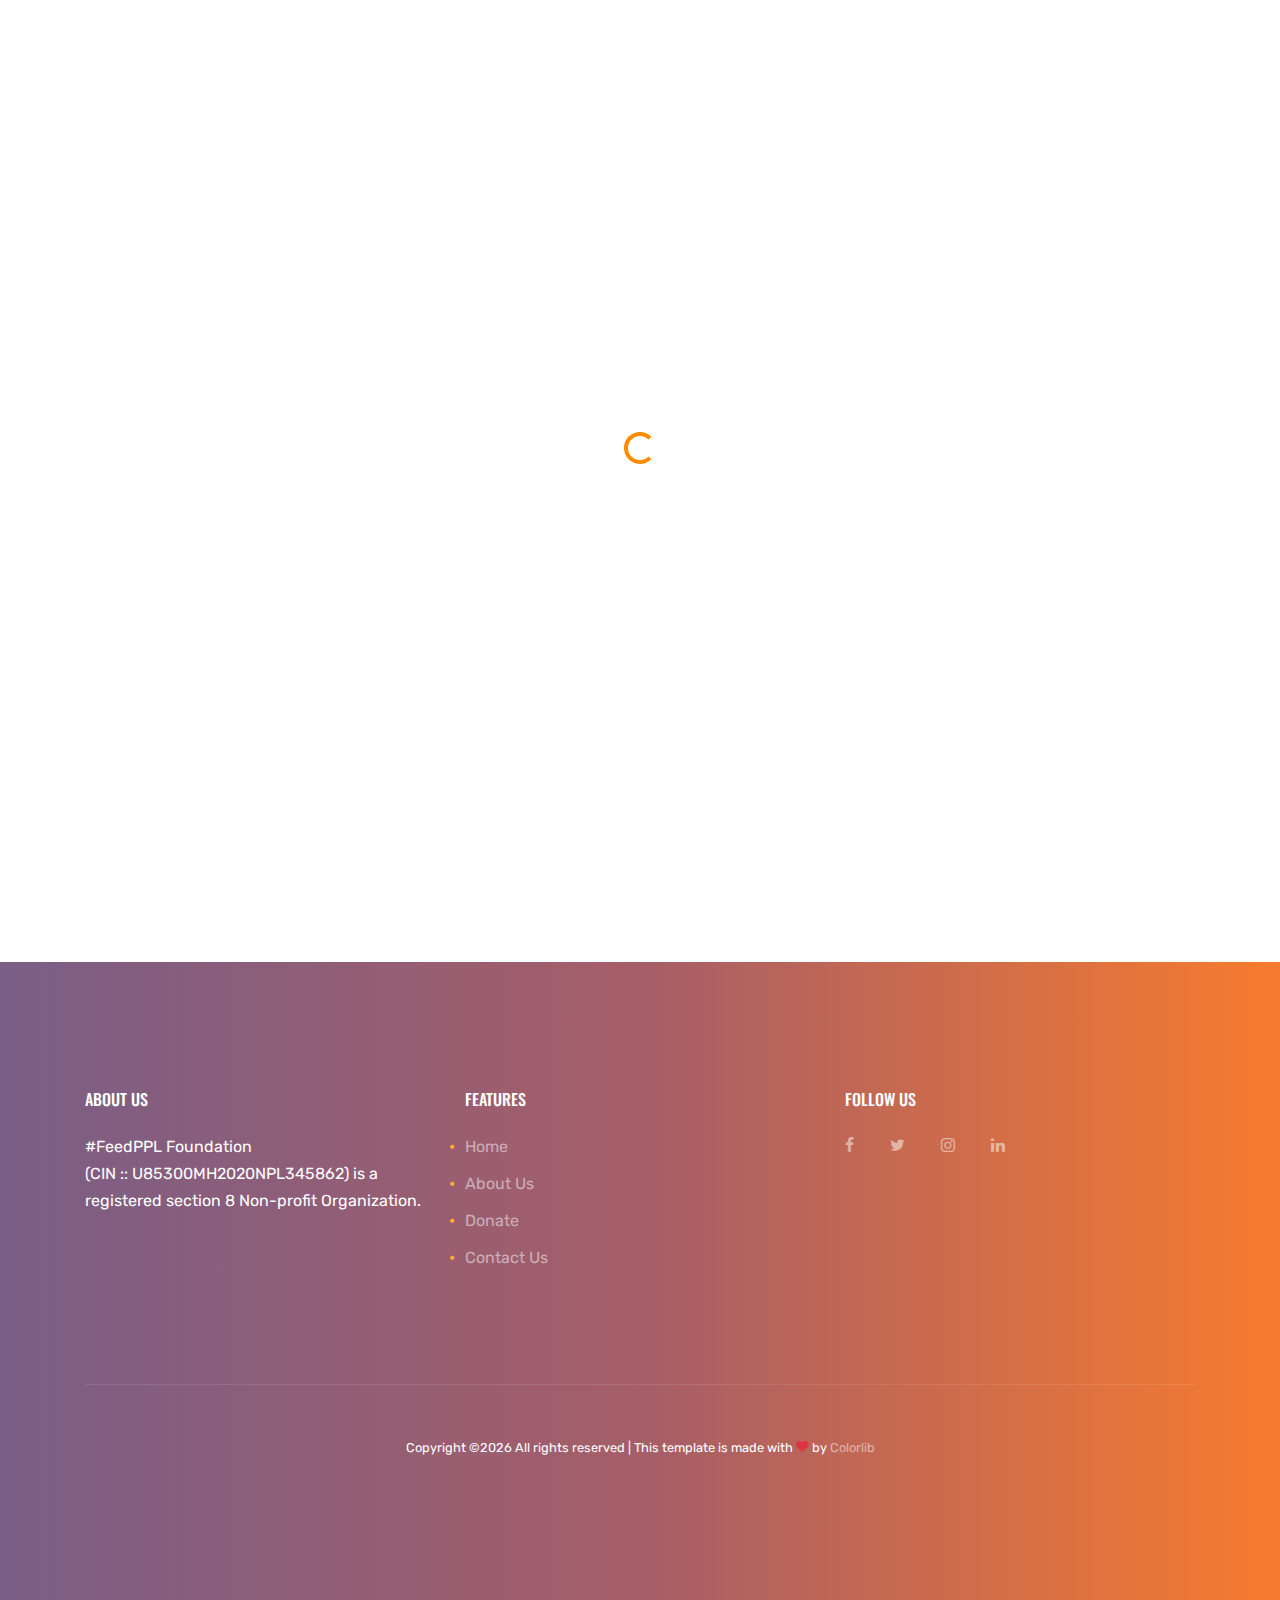
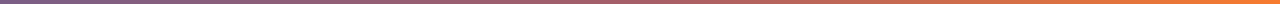
<file: donate.html>
<!doctype html>
<html lang="en">
<head>
    <title>FeedPPL Foundation - Donate</title>
    <meta charset="utf-8">
    <meta name="viewport" content="width=device-width, initial-scale=1, shrink-to-fit=no">

    <meta name="description" content="Feed Ppl Foundation is an NGO, based in Mumbai. We work towards the mission to provide proper food and education to the underprivileged section of the society. The concept of FEEDPEOPLE was developed to feed those people who can't afford food for various reasons such as poverty, illnesses, pandemic">
    <meta property="og:image" content="http://feedppl.org/images/logo.png">
    <meta property="og:description" content="Feed Ppl Foundation is an NGO, based in Mumbai. We work towards the mission of ‘better food for more people’ and ‘food for everyone’ to take the dream of ending hunger a step closer to reality">
    <meta property="og:title" content="Feed Ppl Foundation">

    <meta name="twitter:title" content="Feed Ppl Foundation">

    <link href="https://fonts.googleapis.com/css?family=Rubik:300,400,700|Oswald:400,700" rel="stylesheet">
    <link href="https://fonts.googleapis.com/css2?family=Expletus+Sans:wght@700&display=swap" rel="stylesheet">

    <link rel="stylesheet" href="fonts/icomoon/style.css">

    <link rel="stylesheet" href="css/bootstrap.min.css">
    <link rel="stylesheet" href="css/jquery.fancybox.min.css">
    <link rel="stylesheet" href="css/owl.carousel.min.css">
    <link rel="stylesheet" href="css/owl.theme.default.min.css">
    <link rel="stylesheet" href="fonts/flaticon/font/flaticon.css">
    <link rel="stylesheet" href="css/aos.css">

    <!-- MAIN CSS -->
    <link rel="stylesheet" href="css/style.css">

    <link rel="icon" href="images/logo.png">

</head>
<body data-spy="scroll" data-target=".site-navbar-target" data-offset="300">

<div id="overlayer"></div>
<div class="loader">
    <div class="spinner-border text-primary" role="status">
        <span class="sr-only">Loading...</span>
    </div>
</div>

<div class="site-wrap" id="home-section">

    <div class="site-mobile-menu site-navbar-target">
        <div class="site-mobile-menu-header">
            <div class="site-mobile-menu-close mt-3">
                <span class="icon-close2 js-menu-toggle"></span>
            </div>
        </div>
        <div class="site-mobile-menu-body"></div>
    </div>


    <div class="top-bar">
        <div class="container">
            <div class="row">
                <div class="col-12">
                    <a href="#" class="text-white"><span class="mr-2 text-white icon-envelope-open-o"></span> <span
                            class="d-none d-md-inline-block">info@feedppl.org</span></a>
                    <span class="mx-md-2 d-inline-block"></span>
                    <a href="tel:+91 7715905036" class="text-white"><span class="mr-2 text-white icon-phone"></span>
                        <span class="d-none d-md-inline-block">+91 7715905036</span></a>


                    <div class="float-right">
                        <a href="https://twitter.com/Feedppl" class="text-white"><span class="mr-2 text-white icon-twitter"></span> <span
                                class="d-none d-md-inline-block">Twitter</span></a>
                        <span class="mx-md-2 d-inline-block"></span>
                        <a href="https://www.instagram.com/feedppl_foundation/" class="text-white"><span class="mr-2 text-white icon-instagram"></span> <span
                                class="d-none d-md-inline-block">Instagram</span></a>
                        <span class="mx-md-2 d-inline-block"></span>
                        <a href="https://www.facebook.com/feedppl" class="text-white"><span class="mr-2 text-white icon-facebook"></span> <span
                                class="d-none d-md-inline-block">Facebook</span></a>

                    </div>

                </div>

            </div>

        </div>
    </div>

    <header class="site-navbar js-sticky-header site-navbar-target" role="banner">

        <div class="container">
            <div class="row align-items-center position-relative">


                <div class="site-logo">
                    <a href="index.html">
                        <img src="images/feedppl_logo.png" alt="FEEDPPL FOUNDATION" width="220">
                    </a>
                </div>

                <div class="col-12">
                    <nav class="site-navigation text-right ml-auto " role="navigation">

                        <ul class="site-menu main-menu js-clone-nav ml-auto d-none d-lg-block">
                            <li><a href="./index.html#home-section" class="nav-link">Home</a></li>
                            <li><a href="./index.html#about-us" class="nav-link">About Us</a></li>

                            <li><a href="#" class="nav-link active">Donate</a></li>
                            <li><a href="./index.html#contact-section" class="nav-link">Contact Us</a></li>
                        </ul>
                    </nav>

                </div>

                <div class="toggle-button d-inline-block d-lg-none"><a href="#"
                                                                       class="site-menu-toggle py-5 js-menu-toggle text-black"><span
                        class="icon-menu h3"></span></a></div>

            </div>
        </div>

    </header>

    <iframe src="https://rzp.io/l/feedppl" frameborder="0" class="donate-frame"></iframe>

    <footer class="site-footer">
        <div class="container">
            <div class="row">
                <div class="col-md-6">
                    <div class="row">
                        <div class="col-md-8">
                            <h2 class="footer-heading mb-4">About Us</h2>
                            <p> #FeedPPL Foundation <br/>(CIN :: U85300MH2020NPL345862) is a registered section 8 Non-profit Organization.</p>
                        </div>
                        <div class="col-md-4 ml-auto">
                            <h2 class="footer-heading mb-4">Features</h2>
                            <ul class="list-unstyled">
                                <li><a href="./index.html#home-section">Home</a></li>
                                <li><a href="./index.html#about-us" >About Us</a></li>
                                <li><a href="#">Donate</a></li>
                                <li><a href="./index.html#contact-section" >Contact Us</a></li>
                            </ul>
                        </div>

                    </div>
                </div>
                <div class="col-md-4 ml-auto">

                    <h2 class="footer-heading mb-4">Follow Us</h2>
                    <a href="https://www.facebook.com/feedppl" class="pl-0 pr-3"><span class="icon-facebook"></span></a>
                    <a href="https://twitter.com/Feedppl" class="pl-3 pr-3"><span class="icon-twitter"></span></a>
                    <a href="https://www.instagram.com/FeedPPL_foundation/" class="pl-3 pr-3"><span class="icon-instagram"></span></a>
                    <a href="https://www.linkedin.com/company/feedppl" class="pl-3 pr-3"><span class="icon-linkedin"></span></a>
                </div>
            </div>
            <div class="row pt-5 mt-5 text-center">
                <div class="col-md-12">
                    <div class="border-top pt-5">
                        <p class="copyright"><small>
                            <!-- Link back to Colorlib can't be removed. Template is licensed under CC BY 3.0. -->
                            Copyright &copy;<script>document.write(new Date().getFullYear());</script>
                            All rights reserved | This template is made with <i class="icon-heart text-danger"
                                                                                aria-hidden="true"></i> by <a
                                href="https://colorlib.com" target="_blank">Colorlib</a>
                            <!-- Link back to Colorlib can't be removed. Template is licensed under CC BY 3.0. -->
                        </small></p>
                    </div>
                </div>

            </div>
        </div>
    </footer>

    <div class="float">
        <form><script src="https://checkout.razorpay.com/v1/payment-button.js" data-payment_button_id="pl_G6sYq78kotQktK"> </script> </form>
    </div>

</div>

<script src="js/jquery-3.3.1.min.js"></script>
<script src="js/popper.min.js"></script>
<script src="js/bootstrap.min.js"></script>
<script src="js/owl.carousel.min.js"></script>
<script src="js/jquery.sticky.js"></script>
<script src="js/jquery.waypoints.min.js"></script>
<script src="js/jquery.animateNumber.min.js"></script>
<script src="js/jquery.fancybox.min.js"></script>
<script src="js/jquery.easing.1.3.js"></script>
<script src="js/aos.js"></script>

<script src="js/main.js"></script>

</body>
</html>
</file>
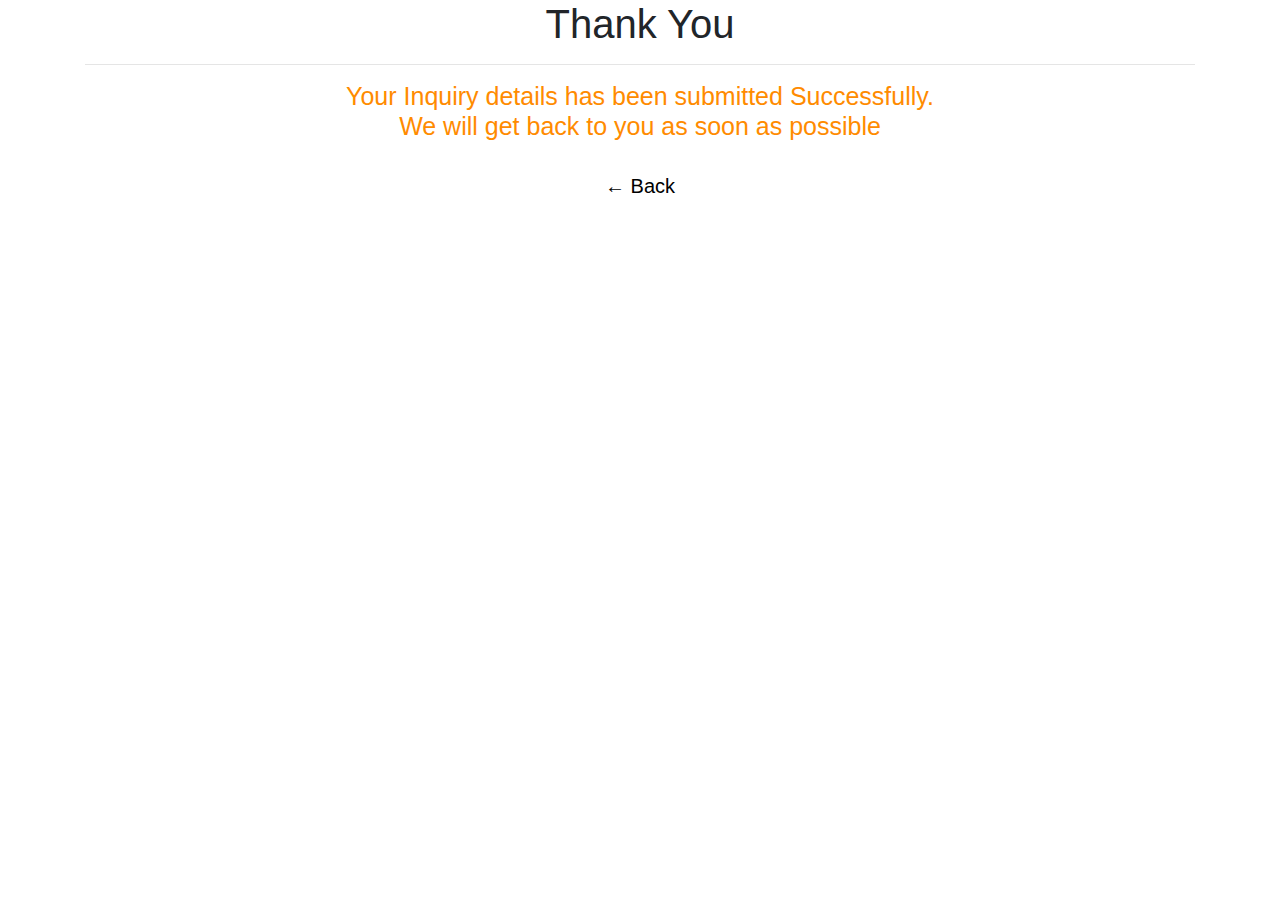
<file: thank-you.html>
<!DOCTYPE html>
<html lang="en">
<head>
    <title>Thank You</title>

    <link rel="stylesheet" href="css/bootstrap.min.css">
</head>
<body>
<div class="well">
    <div class="container">
        <div class="row">
            <div class="col-xs-12 col-sm-12 col-md-12 col-lg-12">
                <h1 class="page-heading text-center">Thank You</h1>
                <hr>
            </div>

            <div class="col-xs-12 col-sm-12 col-md-12 col-lg-12 text-center">
                <div style="color:#ff8b00;font-size:25px;line-height:30px">Your Inquiry details has been submitted Successfully.<br>We will get back to you as soon as possible</div>
                <div style="color:#000;font-size:20px;margin-top:30px"><a href="index.html" style="color:#000"> &larr; Back</a></div>
            </div>

        </div>
    </div>
</div>
<script src="js/jquery-3.3.1.min.js"></script>
<script src="js/bootstrap.min.js"></script>
</body>
</html>
</file>
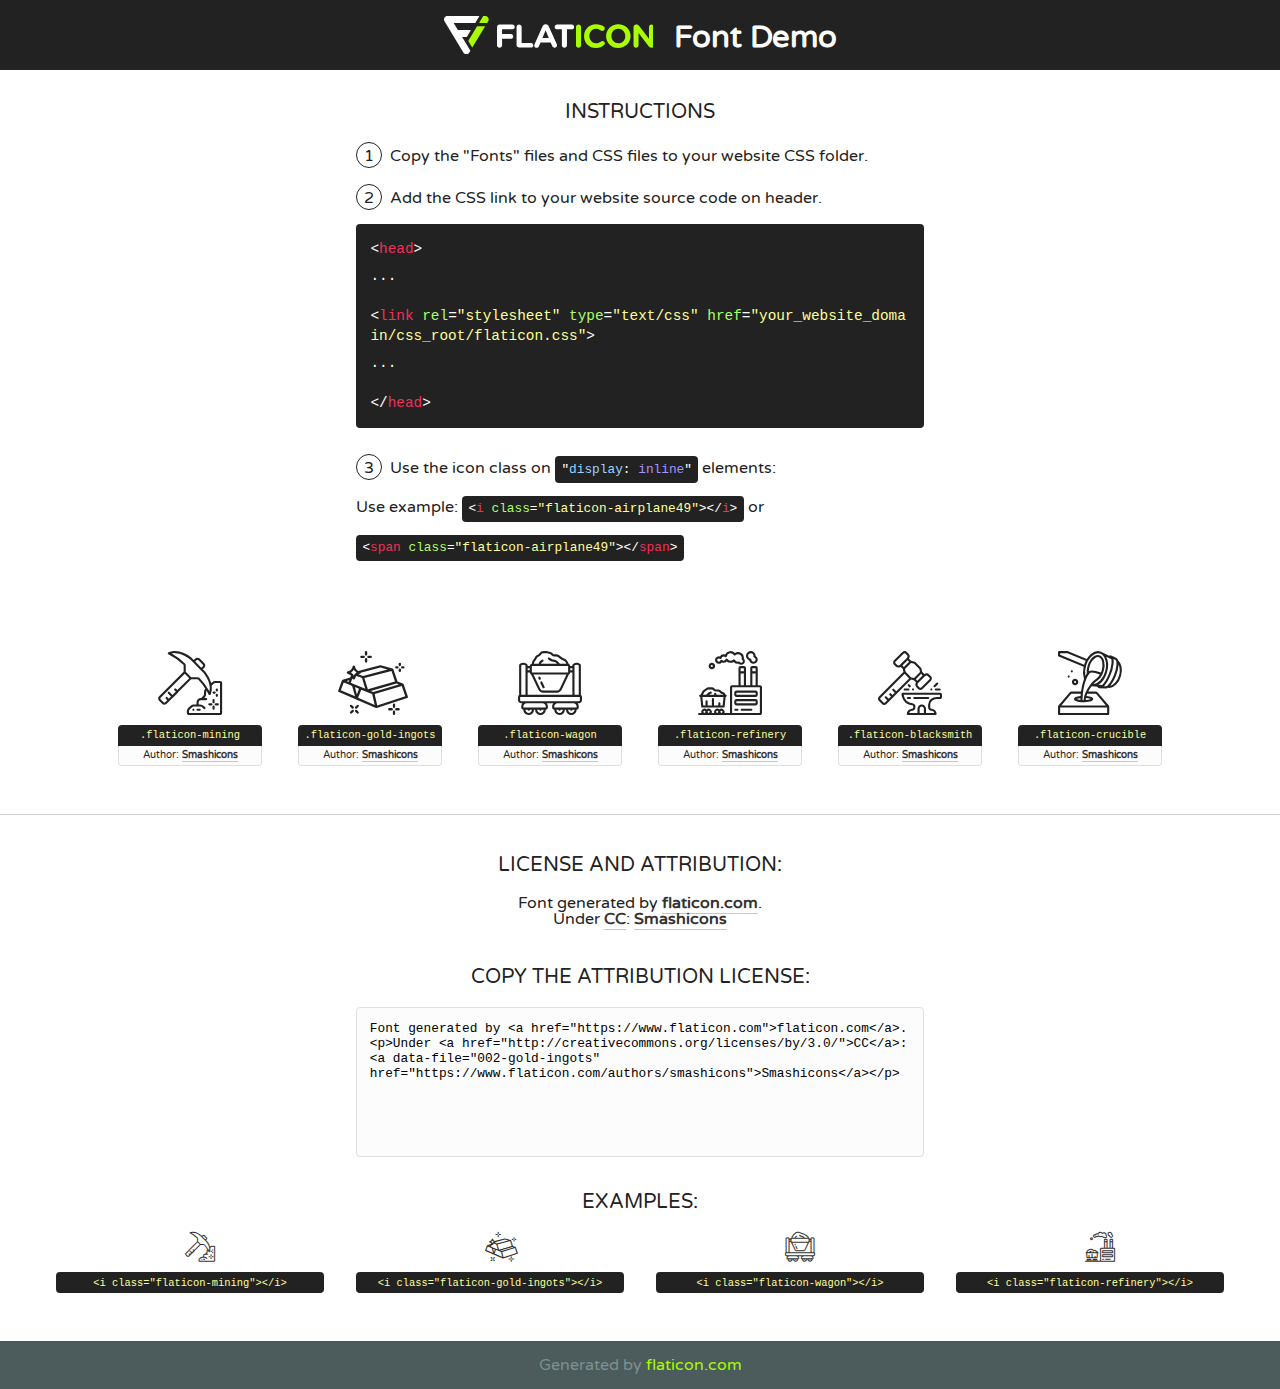
<file: fonts/flaticon/font/flaticon.html>
<!DOCTYPE html>
<!--
  Flaticon icon font: Flaticon
  Creation date: 09/04/2019 16:17
-->
<html>
<!DOCTYPE html>
<html>

<head>
    <title>Flaticon WebFont</title>
    <link href="http://fonts.googleapis.com/css?family=Varela+Round" rel="stylesheet" type="text/css" />
    <link rel="stylesheet" type="text/css" href="flaticon.css">
    <meta charset="UTF-8">
    <style>
    html, body, div, span, applet, object, iframe,
    h1, h2, h3, h4, h5, h6, p, blockquote, pre,
    a, abbr, acronym, address, big, cite, code,
    del, dfn, em, img, ins, kbd, q, s, samp,
    small, strike, strong, sub, sup, tt, var,
    b, u, i, center,
    dl, dt, dd, ol, ul, li,
    fieldset, form, label, legend,
    table, caption, tbody, tfoot, thead, tr, th, td,
    article, aside, canvas, details, embed, 
    figure, figcaption, footer, header, hgroup, 
    menu, nav, output, ruby, section, summary,
    time, mark, audio, video {
        margin: 0;
        padding: 0;
        border: 0;
        font-size: 100%;
        font: inherit;
        vertical-align: baseline;
    }
    /* HTML5 display-role reset for older browsers */
    article, aside, details, figcaption, figure, 
    footer, header, hgroup, menu, nav, section {
        display: block;
    }
    body {
        line-height: 1;
    }
    ol, ul {
        list-style: none;
    }
    blockquote, q {
        quotes: none;
    }
    blockquote:before, blockquote:after,
    q:before, q:after {
        content: '';
        content: none;
    }
    table {
        border-collapse: collapse;
        border-spacing: 0;
    }
    body {
        font-family: 'Varela Round', Helvetica, Arial, sans-serif;
        font-size: 16px;
        color: #222;
    }
    a {
        color: #333;
        border-bottom: 1px solid #a9fd00;
        font-weight: bold;
        text-decoration: none;
    }
    * {
        -moz-box-sizing: border-box;
        -webkit-box-sizing: border-box;
        box-sizing: border-box;
        margin: 0;
        padding: 0;
    }
    [class^="flaticon-"]:before, [class*=" flaticon-"]:before, [class^="flaticon-"]:after, [class*=" flaticon-"]:after {
        font-family: Flaticon;
        font-size: 30px;
        font-style: normal;
        margin-left: 20px;
        color: #333;
    }
    .wrapper {
        max-width: 600px;
        margin: auto;
        padding: 0 1em;
    }
    .title {
        font-size: 1.25em;
        text-align: center;
        margin-bottom: 1em;
        text-transform: uppercase;
    }
    header {
        text-align: center;
        background-color: #222;
        color: #fff;
        padding: 1em;
    }
    header .logo {
        width: 210px;
        height: 38px;
        display: inline-block;
        vertical-align: middle;
        margin-right: 1em;
        border: none;
    }
    header strong {
        font-size: 1.95em;
        font-weight: bold;
        vertical-align: middle;
        margin-top: 5px;
        display: inline-block;
    }
    .demo {
        margin: 2em auto;
        line-height: 1.25em;
    }
    .demo ul li {
        margin-bottom: 1em;
    }
    .demo ul li .num {
        color: #222;
        border-radius: 20px;
        display: inline-block;
        width: 26px;
        padding: 3px;
        height: 26px;
        text-align: center;
        margin-right: 0.5em;
        border: 1px solid #222;
    }
    .demo ul li code {
        background-color: #222;
        border-radius: 4px;
        padding: 0.25em 0.5em;
        display: inline-block;
        color: #fff;
        font-family: Consolas,Monaco,Lucida Console,Liberation Mono,DejaVu Sans Mono,Bitstream Vera Sans Mono,Courier New, monospace;
        font-weight: lighter;
        margin-top: 1em;
        font-size: 0.8em;
        word-break: break-all;
    }
    .demo ul li code.big {
        padding: 1em;
        font-size: 0.9em;
    }
    .demo ul li code .red {
        color: #EF3159;
    }
    .demo ul li code .green {
        color: #ACFF65;
    }
    .demo ul li code .yellow {
        color: #FFFF99;
    }
    .demo ul li code .blue {
        color: #99D3FF;
    }
    .demo ul li code .purple {
        color: #A295FF;
    }
    .demo ul li code .dots {
        margin-top: 0.5em;
        display: block;
    }
    #glyphs {
        border-bottom: 1px solid #ccc;
        padding: 2em 0;
        text-align: center;
    }
    .glyph {
        display: inline-block;
        width: 9em;
        margin: 1em;
        text-align: center;
        vertical-align: top;
        background: #FFF;
    }
    .glyph .glyph-icon {
        padding: 10px;
        display: block;
        font-family:"Flaticon";
        font-size: 64px;
        line-height: 1;
    }
    .glyph .glyph-icon:before {
        font-size: 64px;
        color: #222;
        margin-left: 0;
    }
    .class-name {
        font-size: 0.65em;
        background-color: #222;
        color: #fff;
        border-radius: 4px 4px 0 0;
        padding: 0.5em;
        color: #FFFF99;
        font-family: Consolas,Monaco,Lucida Console,Liberation Mono,DejaVu Sans Mono,Bitstream Vera Sans Mono,Courier New, monospace;
    }
    .author-name {
        font-size: 0.6em;
        background-color: #fcfcfd;
        border: 1px solid #DEDEE4;
        border-top: 0;
        border-radius: 0 0 4px 4px;
        padding: 0.5em;
    }
    .class-name:last-child {
        font-size: 10px;
        color:#888;
    }
    .class-name:last-child a {
        font-size: 10px;
        color:#555;
    }
    .class-name:last-child a:hover {
        color:#a9fd00;
    }
    .glyph > input {
        display: block;
        width: 100px;
        margin: 5px auto;
        text-align: center;
        font-size: 12px;
        cursor: text;
    }
    .glyph > input.icon-input {
        font-family:"Flaticon";
        font-size: 16px;
        margin-bottom: 10px;
    }
    .attribution .title {
        margin-top: 2em;
    }
    .attribution textarea {
        background-color: #fcfcfd;
        padding: 1em;
        border: none;
        box-shadow: none;
        border: 1px solid #DEDEE4;
        border-radius: 4px;
        resize: none;
        width: 100%;
        height: 150px;
        font-size: 0.8em;
        font-family: Consolas,Monaco,Lucida Console,Liberation Mono,DejaVu Sans Mono,Bitstream Vera Sans Mono,Courier New, monospace;
        -webkit-appearance: none;
    }
    .iconsuse {
        margin: 2em auto;
        text-align: center;
        max-width: 1200px;
    }
    .iconsuse:after {
        content: '';
        display: table;
        clear: both;
    }
    .iconsuse .image {
        float: left;
        width: 25%;
        padding: 0 1em;
    }
    .iconsuse .image p {
        margin-bottom: 1em;
    }
    .iconsuse .image span {
        display: block;
        font-size: 0.65em;
        background-color: #222;
        color: #fff;
        border-radius: 4px;
        padding: 0.5em;
        color: #FFFF99;
        margin-top: 1em;
        font-family: Consolas,Monaco,Lucida Console,Liberation Mono,DejaVu Sans Mono,Bitstream Vera Sans Mono,Courier New, monospace;
    }
    #footer {
        text-align: center;
        background-color: #4C5B5C;
        color: #7c9192;
        padding: 1em;
    }
    #footer a {
        border: none;
        color: #a9fd00;
        font-weight: normal;
    }
    @media (max-width: 960px) {
        .iconsuse .image {
            width: 50%;
        }
    }
    @media (max-width: 560px) {
        .iconsuse .image {
            width: 100%;
        }
    }
    </style>
</head>

<body class="characters-off">

    <header>
        <a href="https://www.flaticon.com" target="_blank" class="logo">
            <svg version="1.1" xmlns="http://www.w3.org/2000/svg" xmlns:xlink="http://www.w3.org/1999/xlink" xmlns:a="http://ns.adobe.com/AdobeSVGViewerExtensions/3.0/" viewBox="0 0 560.875 102.036" enable-background="new 0 0 560.875 102.036" xml:space="preserve">
                <defs>
                </defs>
                <g>
                    <g class="letters">
                        <path fill="#ffffff" d="M141.596,29.675c0-3.777,2.985-6.767,6.764-6.767h34.438c3.426,0,6.15,2.728,6.15,6.15
                        c0,3.43-2.724,6.149-6.15,6.149h-27.674v13.091h23.719c3.429,0,6.151,2.724,6.151,6.15c0,3.43-2.723,6.149-6.151,6.149h-23.719
                        v17.574c0,3.773-2.986,6.761-6.764,6.761c-3.779,0-6.764-2.989-6.764-6.761V29.675z"></path>
                        <path fill="#ffffff" d="M193.844,29.149c0-3.781,2.985-6.767,6.764-6.767c3.776,0,6.763,2.985,6.763,6.767v42.957h25.039
                        c3.426,0,6.149,2.726,6.149,6.153c0,3.425-2.723,6.15-6.149,6.15h-31.802c-3.779,0-6.764-2.986-6.764-6.768V29.149z"></path>
                        <path fill="#ffffff" d="M241.891,75.71l21.438-48.407c1.492-3.341,4.215-5.357,7.906-5.357h0.792
                        c3.686,0,6.323,2.017,7.815,5.357l21.439,48.407c0.436,0.967,0.701,1.845,0.701,2.723c0,3.602-2.809,6.501-6.414,6.501
                        c-3.161,0-5.269-1.845-6.499-4.655l-4.132-9.661h-27.059l-4.301,10.102c-1.144,2.631-3.426,4.214-6.237,4.214
                        c-3.517,0-6.24-2.81-6.24-6.325C241.1,77.64,241.451,76.677,241.891,75.71z M279.932,58.666l-8.521-20.297l-8.526,20.297H279.932
                        z"></path>
                        <path fill="#ffffff" d="M314.864,35.387H301.86c-3.429,0-6.239-2.813-6.239-6.238c0-3.429,2.811-6.24,6.239-6.24h39.533
                        c3.426,0,6.237,2.811,6.237,6.24c0,3.425-2.811,6.238-6.237,6.238h-13.001v42.785c0,3.773-2.99,6.761-6.764,6.761
                        c-3.779,0-6.764-2.989-6.764-6.761V35.387z"></path>
                        <path fill="#A9FD00" d="M352.615,29.149c0-3.781,2.985-6.767,6.767-6.767c3.774,0,6.761,2.985,6.761,6.767v49.024
                        c0,3.773-2.987,6.761-6.761,6.761c-3.781,0-6.767-2.989-6.767-6.761V29.149z"></path>
                        <path fill="#A9FD00" d="M374.132,53.836v-0.179c0-17.481,13.178-31.801,32.065-31.801c9.22,0,15.459,2.458,20.557,6.238
                        c1.402,1.054,2.637,2.985,2.637,5.357c0,3.692-2.985,6.59-6.681,6.59c-1.845,0-3.071-0.702-4.044-1.319
                        c-3.776-2.813-7.729-4.393-12.562-4.393c-10.364,0-17.831,8.611-17.831,19.154v0.173c0,10.542,7.291,19.329,17.831,19.329
                        c5.715,0,9.492-1.756,13.359-4.834c1.049-0.874,2.458-1.491,4.039-1.491c3.429,0,6.325,2.813,6.325,6.236
                        c0,2.106-1.056,3.78-2.282,4.834c-5.539,4.834-12.036,7.733-21.878,7.733C387.572,85.464,374.132,71.493,374.132,53.836z"></path>
                        <path fill="#A9FD00" d="M433.009,53.836v-0.179c0-17.481,13.79-31.801,32.766-31.801c18.981,0,32.592,14.143,32.592,31.628v0.173
                        c0,17.483-13.785,31.807-32.769,31.807C446.625,85.464,433.009,71.32,433.009,53.836z M484.224,53.836v-0.179
                        c0-10.539-7.725-19.326-18.626-19.326c-10.893,0-18.449,8.611-18.449,19.154v0.173c0,10.542,7.73,19.329,18.626,19.329
                        C476.676,72.986,484.224,64.378,484.224,53.836z"></path>
                        <path fill="#A9FD00" d="M506.233,29.321c0-3.774,2.99-6.763,6.767-6.763h1.401c3.252,0,5.183,1.583,7.029,3.953l26.093,34.265
                        V29.059c0-3.692,2.99-6.677,6.681-6.677c3.683,0,6.671,2.985,6.671,6.677v48.934c0,3.78-2.987,6.765-6.764,6.765h-0.436
                        c-3.257,0-5.188-1.581-7.034-3.953l-27.056-35.492v32.944c0,3.687-2.985,6.676-6.678,6.676c-3.683,0-6.673-2.989-6.673-6.676
                        V29.321z"></path>
                    </g>
                    <g class="insignia">
                        <path fill="#ffffff" d="M48.372,56.137h12.517l11.156-18.537H37.186L25.688,18.539h57.825L94.668,0H9.271
                        C5.925,0,2.842,1.801,1.198,4.716c-1.644,2.907-1.593,6.482,0.134,9.343l50.38,83.501c1.678,2.781,4.689,4.476,7.938,4.476
                        c3.246,0,6.257-1.695,7.935-4.476l2.898-4.804L48.372,56.137z"></path>
                        <g class="i">
                            <path fill="#A9FD00" d="M93.575,18.539h0.031v0.004l21.652,0.004l2.705-4.488c1.727-2.861,1.778-6.436,0.133-9.343
                            C116.454,1.801,113.371,0,110.026,0h-5.294L93.575,18.539z"></path>
                            <polygon fill="#A9FD00" points="88.291,27.356 64.725,66.486 75.519,84.404 109.942,27.356"></polygon>
                        </g>
                    </g>
                </g>
            </svg>
        </a>
        <strong>Font Demo</strong>
    </header>


    <section class="demo wrapper">

        <p class="title">Instructions</p>

        <ul>
            <li>
                <span class="num">1</span>Copy the "Fonts" files and CSS files to your website CSS folder.
            </li>
            <li>
                <span class="num">2</span>Add the CSS link to your website source code on header.
                <code class="big">
                    &lt;<span class="red">head</span>&gt;
                    <br/><span class="dots">...</span>
                    <br/>&lt;<span class="red">link</span> <span class="green">rel</span>=<span class="yellow">"stylesheet"</span> <span class="green">type</span>=<span class="yellow">"text/css"</span> <span class="green">href</span>=<span class="yellow">"your_website_domain/css_root/flaticon.css"</span>&gt;
                    <br/><span class="dots">...</span>
                    <br/>&lt;/<span class="red">head</span>&gt;
                </code>
            </li>

            <li>
                <p>
                    <span class="num">3</span>Use the icon class on <code>"<span class="blue">display</span>:<span class="purple"> inline</span>"</code> elements:
                    <br />
                    Use example: <code>&lt;<span class="red">i</span> <span class="green">class</span>=<span class="yellow">&quot;flaticon-airplane49&quot;</span>&gt;&lt;/<span class="red">i</span>&gt;</code> or <code>&lt;<span class="red">span</span> <span class="green">class</span>=<span class="yellow">&quot;flaticon-airplane49&quot;</span>&gt;&lt;/<span class="red">span</span>&gt;</code>
            </li>
        </ul>

    </section>




   <section id="glyphs">          
    
      
        <div class="glyph"><div class="glyph-icon flaticon-mining"></div>
            <div class="class-name">.flaticon-mining</div>
            <div class="author-name">Author: <a data-file="001-mining" href="https://www.flaticon.com/authors/smashicons">Smashicons</a> </div> 
        </div>        
        
        <div class="glyph"><div class="glyph-icon flaticon-gold-ingots"></div>
            <div class="class-name">.flaticon-gold-ingots</div>
            <div class="author-name">Author: <a data-file="002-gold-ingots" href="https://www.flaticon.com/authors/smashicons">Smashicons</a> </div> 
        </div>        
        
        <div class="glyph"><div class="glyph-icon flaticon-wagon"></div>
            <div class="class-name">.flaticon-wagon</div>
            <div class="author-name">Author: <a data-file="003-wagon" href="https://www.flaticon.com/authors/smashicons">Smashicons</a> </div> 
        </div>        
        
        <div class="glyph"><div class="glyph-icon flaticon-refinery"></div>
            <div class="class-name">.flaticon-refinery</div>
            <div class="author-name">Author: <a data-file="004-refinery" href="https://www.flaticon.com/authors/smashicons">Smashicons</a> </div> 
        </div>        
        
        <div class="glyph"><div class="glyph-icon flaticon-blacksmith"></div>
            <div class="class-name">.flaticon-blacksmith</div>
            <div class="author-name">Author: <a data-file="005-blacksmith" href="https://www.flaticon.com/authors/smashicons">Smashicons</a> </div> 
        </div>        
        
        <div class="glyph"><div class="glyph-icon flaticon-crucible"></div>
            <div class="class-name">.flaticon-crucible</div>
            <div class="author-name">Author: <a data-file="006-crucible" href="https://www.flaticon.com/authors/smashicons">Smashicons</a> </div> 
        </div>        
        

    </section>



    <section class="attribution wrapper"   style="text-align:center;">

      <div class="title">License and attribution:</div><div class="attrDiv">Font generated by <a href="https://www.flaticon.com">flaticon.com</a>. <div><p>Under <a href="http://creativecommons.org/licenses/by/3.0/">CC</a>: <a data-file="002-gold-ingots" href="https://www.flaticon.com/authors/smashicons">Smashicons</a></p>  </div>
      </div>
      <div class="title">Copy the Attribution License:</div>

    <textarea onclick="this.focus();this.select();">Font generated by &lt;a href=&quot;https://www.flaticon.com&quot;&gt;flaticon.com&lt;/a&gt;. <p>Under <a href="http://creativecommons.org/licenses/by/3.0/">CC</a>: <a data-file="002-gold-ingots" href="https://www.flaticon.com/authors/smashicons">Smashicons</a></p>  
     </textarea>

    </section>

    <section class="iconsuse">

          <div class="title">Examples:</div>            
             
            <div class="image">
                <p>
                    <i class="glyph-icon flaticon-mining"></i> 
                    <span>&lt;i class=&quot;flaticon-mining&quot;&gt;&lt;/i&gt;</span>
                </p>
            </div>
            
            <div class="image">
                <p>
                    <i class="glyph-icon flaticon-gold-ingots"></i> 
                    <span>&lt;i class=&quot;flaticon-gold-ingots&quot;&gt;&lt;/i&gt;</span>
                </p>
            </div>
            
            <div class="image">
                <p>
                    <i class="glyph-icon flaticon-wagon"></i> 
                    <span>&lt;i class=&quot;flaticon-wagon&quot;&gt;&lt;/i&gt;</span>
                </p>
            </div>
            
            <div class="image">
                <p>
                    <i class="glyph-icon flaticon-refinery"></i> 
                    <span>&lt;i class=&quot;flaticon-refinery&quot;&gt;&lt;/i&gt;</span>
                </p>
            </div>
                       
        </div>
                            
    </section>

<div id="footer">
    <div>Generated by <a href="https://www.flaticon.com">flaticon.com</a>
    </div>
</div>



</body>
</html>
</file>
<file: fonts/icomoon/style.css>
@font-face {
  font-family: 'icomoon';
  src:  url('fonts/icomoon.eot?10si43');
  src:  url('fonts/icomoon.eot?10si43#iefix') format('embedded-opentype'),
    url('fonts/icomoon.ttf?10si43') format('truetype'),
    url('fonts/icomoon.woff?10si43') format('woff'),
    url('fonts/icomoon.svg?10si43#icomoon') format('svg');
  font-weight: normal;
  font-style: normal;
}

[class^="icon-"], [class*=" icon-"] {
  /* use !important to prevent issues with browser extensions that change fonts */
  font-family: 'icomoon' !important;
  speak: none;
  font-style: normal;
  font-weight: normal;
  font-variant: normal;
  text-transform: none;
  line-height: 1;

  /* Better Font Rendering =========== */
  -webkit-font-smoothing: antialiased;
  -moz-osx-font-smoothing: grayscale;
}

.icon-asterisk:before {
  content: "\f069";
}
.icon-plus:before {
  content: "\f067";
}
.icon-question:before {
  content: "\f128";
}
.icon-minus:before {
  content: "\f068";
}
.icon-glass:before {
  content: "\f000";
}
.icon-music:before {
  content: "\f001";
}
.icon-search:before {
  content: "\f002";
}
.icon-envelope-o:before {
  content: "\f003";
}
.icon-heart:before {
  content: "\f004";
}
.icon-star:before {
  content: "\f005";
}
.icon-star-o:before {
  content: "\f006";
}
.icon-user:before {
  content: "\f007";
}
.icon-film:before {
  content: "\f008";
}
.icon-th-large:before {
  content: "\f009";
}
.icon-th:before {
  content: "\f00a";
}
.icon-th-list:before {
  content: "\f00b";
}
.icon-check:before {
  content: "\f00c";
}
.icon-close:before {
  content: "\f00d";
}
.icon-remove:before {
  content: "\f00d";
}
.icon-times:before {
  content: "\f00d";
}
.icon-search-plus:before {
  content: "\f00e";
}
.icon-search-minus:before {
  content: "\f010";
}
.icon-power-off:before {
  content: "\f011";
}
.icon-signal:before {
  content: "\f012";
}
.icon-cog:before {
  content: "\f013";
}
.icon-gear:before {
  content: "\f013";
}
.icon-trash-o:before {
  content: "\f014";
}
.icon-home:before {
  content: "\f015";
}
.icon-file-o:before {
  content: "\f016";
}
.icon-clock-o:before {
  content: "\f017";
}
.icon-road:before {
  content: "\f018";
}
.icon-download:before {
  content: "\f019";
}
.icon-arrow-circle-o-down:before {
  content: "\f01a";
}
.icon-arrow-circle-o-up:before {
  content: "\f01b";
}
.icon-inbox:before {
  content: "\f01c";
}
.icon-play-circle-o:before {
  content: "\f01d";
}
.icon-repeat:before {
  content: "\f01e";
}
.icon-rotate-right:before {
  content: "\f01e";
}
.icon-refresh:before {
  content: "\f021";
}
.icon-list-alt:before {
  content: "\f022";
}
.icon-lock:before {
  content: "\f023";
}
.icon-flag:before {
  content: "\f024";
}
.icon-headphones:before {
  content: "\f025";
}
.icon-volume-off:before {
  content: "\f026";
}
.icon-volume-down:before {
  content: "\f027";
}
.icon-volume-up:before {
  content: "\f028";
}
.icon-qrcode:before {
  content: "\f029";
}
.icon-barcode:before {
  content: "\f02a";
}
.icon-tag:before {
  content: "\f02b";
}
.icon-tags:before {
  content: "\f02c";
}
.icon-book:before {
  content: "\f02d";
}
.icon-bookmark:before {
  content: "\f02e";
}
.icon-print:before {
  content: "\f02f";
}
.icon-camera:before {
  content: "\f030";
}
.icon-font:before {
  content: "\f031";
}
.icon-bold:before {
  content: "\f032";
}
.icon-italic:before {
  content: "\f033";
}
.icon-text-height:before {
  content: "\f034";
}
.icon-text-width:before {
  content: "\f035";
}
.icon-align-left:before {
  content: "\f036";
}
.icon-align-center:before {
  content: "\f037";
}
.icon-align-right:before {
  content: "\f038";
}
.icon-align-justify:before {
  content: "\f039";
}
.icon-list:before {
  content: "\f03a";
}
.icon-dedent:before {
  content: "\f03b";
}
.icon-outdent:before {
  content: "\f03b";
}
.icon-indent:before {
  content: "\f03c";
}
.icon-video-camera:before {
  content: "\f03d";
}
.icon-image:before {
  content: "\f03e";
}
.icon-photo:before {
  content: "\f03e";
}
.icon-picture-o:before {
  content: "\f03e";
}
.icon-pencil:before {
  content: "\f040";
}
.icon-map-marker:before {
  content: "\f041";
}
.icon-adjust:before {
  content: "\f042";
}
.icon-tint:before {
  content: "\f043";
}
.icon-edit:before {
  content: "\f044";
}
.icon-pencil-square-o:before {
  content: "\f044";
}
.icon-share-square-o:before {
  content: "\f045";
}
.icon-check-square-o:before {
  content: "\f046";
}
.icon-arrows:before {
  content: "\f047";
}
.icon-step-backward:before {
  content: "\f048";
}
.icon-fast-backward:before {
  content: "\f049";
}
.icon-backward:before {
  content: "\f04a";
}
.icon-play:before {
  content: "\f04b";
}
.icon-pause:before {
  content: "\f04c";
}
.icon-stop:before {
  content: "\f04d";
}
.icon-forward:before {
  content: "\f04e";
}
.icon-fast-forward:before {
  content: "\f050";
}
.icon-step-forward:before {
  content: "\f051";
}
.icon-eject:before {
  content: "\f052";
}
.icon-chevron-left:before {
  content: "\f053";
}
.icon-chevron-right:before {
  content: "\f054";
}
.icon-plus-circle:before {
  content: "\f055";
}
.icon-minus-circle:before {
  content: "\f056";
}
.icon-times-circle:before {
  content: "\f057";
}
.icon-check-circle:before {
  content: "\f058";
}
.icon-question-circle:before {
  content: "\f059";
}
.icon-info-circle:before {
  content: "\f05a";
}
.icon-crosshairs:before {
  content: "\f05b";
}
.icon-times-circle-o:before {
  content: "\f05c";
}
.icon-check-circle-o:before {
  content: "\f05d";
}
.icon-ban:before {
  content: "\f05e";
}
.icon-arrow-left:before {
  content: "\f060";
}
.icon-arrow-right:before {
  content: "\f061";
}
.icon-arrow-up:before {
  content: "\f062";
}
.icon-arrow-down:before {
  content: "\f063";
}
.icon-mail-forward:before {
  content: "\f064";
}
.icon-share:before {
  content: "\f064";
}
.icon-expand:before {
  content: "\f065";
}
.icon-compress:before {
  content: "\f066";
}
.icon-exclamation-circle:before {
  content: "\f06a";
}
.icon-gift:before {
  content: "\f06b";
}
.icon-leaf:before {
  content: "\f06c";
}
.icon-fire:before {
  content: "\f06d";
}
.icon-eye:before {
  content: "\f06e";
}
.icon-eye-slash:before {
  content: "\f070";
}
.icon-exclamation-triangle:before {
  content: "\f071";
}
.icon-warning:before {
  content: "\f071";
}
.icon-plane:before {
  content: "\f072";
}
.icon-calendar:before {
  content: "\f073";
}
.icon-random:before {
  content: "\f074";
}
.icon-comment:before {
  content: "\f075";
}
.icon-magnet:before {
  content: "\f076";
}
.icon-chevron-up:before {
  content: "\f077";
}
.icon-chevron-down:before {
  content: "\f078";
}
.icon-retweet:before {
  content: "\f079";
}
.icon-shopping-cart:before {
  content: "\f07a";
}
.icon-folder:before {
  content: "\f07b";
}
.icon-folder-open:before {
  content: "\f07c";
}
.icon-arrows-v:before {
  content: "\f07d";
}
.icon-arrows-h:before {
  content: "\f07e";
}
.icon-bar-chart:before {
  content: "\f080";
}
.icon-bar-chart-o:before {
  content: "\f080";
}
.icon-twitter-square:before {
  content: "\f081";
}
.icon-facebook-square:before {
  content: "\f082";
}
.icon-camera-retro:before {
  content: "\f083";
}
.icon-key:before {
  content: "\f084";
}
.icon-cogs:before {
  content: "\f085";
}
.icon-gears:before {
  content: "\f085";
}
.icon-comments:before {
  content: "\f086";
}
.icon-thumbs-o-up:before {
  content: "\f087";
}
.icon-thumbs-o-down:before {
  content: "\f088";
}
.icon-star-half:before {
  content: "\f089";
}
.icon-heart-o:before {
  content: "\f08a";
}
.icon-sign-out:before {
  content: "\f08b";
}
.icon-linkedin-square:before {
  content: "\f08c";
}
.icon-thumb-tack:before {
  content: "\f08d";
}
.icon-external-link:before {
  content: "\f08e";
}
.icon-sign-in:before {
  content: "\f090";
}
.icon-trophy:before {
  content: "\f091";
}
.icon-github-square:before {
  content: "\f092";
}
.icon-upload:before {
  content: "\f093";
}
.icon-lemon-o:before {
  content: "\f094";
}
.icon-phone:before {
  content: "\f095";
}
.icon-square-o:before {
  content: "\f096";
}
.icon-bookmark-o:before {
  content: "\f097";
}
.icon-phone-square:before {
  content: "\f098";
}
.icon-twitter:before {
  content: "\f099";
}
.icon-facebook:before {
  content: "\f09a";
}
.icon-facebook-f:before {
  content: "\f09a";
}
.icon-github:before {
  content: "\f09b";
}
.icon-unlock:before {
  content: "\f09c";
}
.icon-credit-card:before {
  content: "\f09d";
}
.icon-feed:before {
  content: "\f09e";
}
.icon-rss:before {
  content: "\f09e";
}
.icon-hdd-o:before {
  content: "\f0a0";
}
.icon-bullhorn:before {
  content: "\f0a1";
}
.icon-bell-o:before {
  content: "\f0a2";
}
.icon-certificate:before {
  content: "\f0a3";
}
.icon-hand-o-right:before {
  content: "\f0a4";
}
.icon-hand-o-left:before {
  content: "\f0a5";
}
.icon-hand-o-up:before {
  content: "\f0a6";
}
.icon-hand-o-down:before {
  content: "\f0a7";
}
.icon-arrow-circle-left:before {
  content: "\f0a8";
}
.icon-arrow-circle-right:before {
  content: "\f0a9";
}
.icon-arrow-circle-up:before {
  content: "\f0aa";
}
.icon-arrow-circle-down:before {
  content: "\f0ab";
}
.icon-globe:before {
  content: "\f0ac";
}
.icon-wrench:before {
  content: "\f0ad";
}
.icon-tasks:before {
  content: "\f0ae";
}
.icon-filter:before {
  content: "\f0b0";
}
.icon-briefcase:before {
  content: "\f0b1";
}
.icon-arrows-alt:before {
  content: "\f0b2";
}
.icon-group:before {
  content: "\f0c0";
}
.icon-users:before {
  content: "\f0c0";
}
.icon-chain:before {
  content: "\f0c1";
}
.icon-link:before {
  content: "\f0c1";
}
.icon-cloud:before {
  content: "\f0c2";
}
.icon-flask:before {
  content: "\f0c3";
}
.icon-cut:before {
  content: "\f0c4";
}
.icon-scissors:before {
  content: "\f0c4";
}
.icon-copy:before {
  content: "\f0c5";
}
.icon-files-o:before {
  content: "\f0c5";
}
.icon-paperclip:before {
  content: "\f0c6";
}
.icon-floppy-o:before {
  content: "\f0c7";
}
.icon-save:before {
  content: "\f0c7";
}
.icon-square:before {
  content: "\f0c8";
}
.icon-bars:before {
  content: "\f0c9";
}
.icon-navicon:before {
  content: "\f0c9";
}
.icon-reorder:before {
  content: "\f0c9";
}
.icon-list-ul:before {
  content: "\f0ca";
}
.icon-list-ol:before {
  content: "\f0cb";
}
.icon-strikethrough:before {
  content: "\f0cc";
}
.icon-underline:before {
  content: "\f0cd";
}
.icon-table:before {
  content: "\f0ce";
}
.icon-magic:before {
  content: "\f0d0";
}
.icon-truck:before {
  content: "\f0d1";
}
.icon-pinterest:before {
  content: "\f0d2";
}
.icon-pinterest-square:before {
  content: "\f0d3";
}
.icon-google-plus-square:before {
  content: "\f0d4";
}
.icon-google-plus:before {
  content: "\f0d5";
}
.icon-money:before {
  content: "\f0d6";
}
.icon-caret-down:before {
  content: "\f0d7";
}
.icon-caret-up:before {
  content: "\f0d8";
}
.icon-caret-left:before {
  content: "\f0d9";
}
.icon-caret-right:before {
  content: "\f0da";
}
.icon-columns:before {
  content: "\f0db";
}
.icon-sort:before {
  content: "\f0dc";
}
.icon-unsorted:before {
  content: "\f0dc";
}
.icon-sort-desc:before {
  content: "\f0dd";
}
.icon-sort-down:before {
  content: "\f0dd";
}
.icon-sort-asc:before {
  content: "\f0de";
}
.icon-sort-up:before {
  content: "\f0de";
}
.icon-envelope:before {
  content: "\f0e0";
}
.icon-linkedin:before {
  content: "\f0e1";
}
.icon-rotate-left:before {
  content: "\f0e2";
}
.icon-undo:before {
  content: "\f0e2";
}
.icon-gavel:before {
  content: "\f0e3";
}
.icon-legal:before {
  content: "\f0e3";
}
.icon-dashboard:before {
  content: "\f0e4";
}
.icon-tachometer:before {
  content: "\f0e4";
}
.icon-comment-o:before {
  content: "\f0e5";
}
.icon-comments-o:before {
  content: "\f0e6";
}
.icon-bolt:before {
  content: "\f0e7";
}
.icon-flash:before {
  content: "\f0e7";
}
.icon-sitemap:before {
  content: "\f0e8";
}
.icon-umbrella:before {
  content: "\f0e9";
}
.icon-clipboard:before {
  content: "\f0ea";
}
.icon-paste:before {
  content: "\f0ea";
}
.icon-lightbulb-o:before {
  content: "\f0eb";
}
.icon-exchange:before {
  content: "\f0ec";
}
.icon-cloud-download:before {
  content: "\f0ed";
}
.icon-cloud-upload:before {
  content: "\f0ee";
}
.icon-user-md:before {
  content: "\f0f0";
}
.icon-stethoscope:before {
  content: "\f0f1";
}
.icon-suitcase:before {
  content: "\f0f2";
}
.icon-bell:before {
  content: "\f0f3";
}
.icon-coffee:before {
  content: "\f0f4";
}
.icon-cutlery:before {
  content: "\f0f5";
}
.icon-file-text-o:before {
  content: "\f0f6";
}
.icon-building-o:before {
  content: "\f0f7";
}
.icon-hospital-o:before {
  content: "\f0f8";
}
.icon-ambulance:before {
  content: "\f0f9";
}
.icon-medkit:before {
  content: "\f0fa";
}
.icon-fighter-jet:before {
  content: "\f0fb";
}
.icon-beer:before {
  content: "\f0fc";
}
.icon-h-square:before {
  content: "\f0fd";
}
.icon-plus-square:before {
  content: "\f0fe";
}
.icon-angle-double-left:before {
  content: "\f100";
}
.icon-angle-double-right:before {
  content: "\f101";
}
.icon-angle-double-up:before {
  content: "\f102";
}
.icon-angle-double-down:before {
  content: "\f103";
}
.icon-angle-left:before {
  content: "\f104";
}
.icon-angle-right:before {
  content: "\f105";
}
.icon-angle-up:before {
  content: "\f106";
}
.icon-angle-down:before {
  content: "\f107";
}
.icon-desktop:before {
  content: "\f108";
}
.icon-laptop:before {
  content: "\f109";
}
.icon-tablet:before {
  content: "\f10a";
}
.icon-mobile:before {
  content: "\f10b";
}
.icon-mobile-phone:before {
  content: "\f10b";
}
.icon-circle-o:before {
  content: "\f10c";
}
.icon-quote-left:before {
  content: "\f10d";
}
.icon-quote-right:before {
  content: "\f10e";
}
.icon-spinner:before {
  content: "\f110";
}
.icon-circle:before {
  content: "\f111";
}
.icon-mail-reply:before {
  content: "\f112";
}
.icon-reply:before {
  content: "\f112";
}
.icon-github-alt:before {
  content: "\f113";
}
.icon-folder-o:before {
  content: "\f114";
}
.icon-folder-open-o:before {
  content: "\f115";
}
.icon-smile-o:before {
  content: "\f118";
}
.icon-frown-o:before {
  content: "\f119";
}
.icon-meh-o:before {
  content: "\f11a";
}
.icon-gamepad:before {
  content: "\f11b";
}
.icon-keyboard-o:before {
  content: "\f11c";
}
.icon-flag-o:before {
  content: "\f11d";
}
.icon-flag-checkered:before {
  content: "\f11e";
}
.icon-terminal:before {
  content: "\f120";
}
.icon-code:before {
  content: "\f121";
}
.icon-mail-reply-all:before {
  content: "\f122";
}
.icon-reply-all:before {
  content: "\f122";
}
.icon-star-half-empty:before {
  content: "\f123";
}
.icon-star-half-full:before {
  content: "\f123";
}
.icon-star-half-o:before {
  content: "\f123";
}
.icon-location-arrow:before {
  content: "\f124";
}
.icon-crop:before {
  content: "\f125";
}
.icon-code-fork:before {
  content: "\f126";
}
.icon-chain-broken:before {
  content: "\f127";
}
.icon-unlink:before {
  content: "\f127";
}
.icon-info:before {
  content: "\f129";
}
.icon-exclamation:before {
  content: "\f12a";
}
.icon-superscript:before {
  content: "\f12b";
}
.icon-subscript:before {
  content: "\f12c";
}
.icon-eraser:before {
  content: "\f12d";
}
.icon-puzzle-piece:before {
  content: "\f12e";
}
.icon-microphone:before {
  content: "\f130";
}
.icon-microphone-slash:before {
  content: "\f131";
}
.icon-shield:before {
  content: "\f132";
}
.icon-calendar-o:before {
  content: "\f133";
}
.icon-fire-extinguisher:before {
  content: "\f134";
}
.icon-rocket:before {
  content: "\f135";
}
.icon-maxcdn:before {
  content: "\f136";
}
.icon-chevron-circle-left:before {
  content: "\f137";
}
.icon-chevron-circle-right:before {
  content: "\f138";
}
.icon-chevron-circle-up:before {
  content: "\f139";
}
.icon-chevron-circle-down:before {
  content: "\f13a";
}
.icon-html5:before {
  content: "\f13b";
}
.icon-css3:before {
  content: "\f13c";
}
.icon-anchor:before {
  content: "\f13d";
}
.icon-unlock-alt:before {
  content: "\f13e";
}
.icon-bullseye:before {
  content: "\f140";
}
.icon-ellipsis-h:before {
  content: "\f141";
}
.icon-ellipsis-v:before {
  content: "\f142";
}
.icon-rss-square:before {
  content: "\f143";
}
.icon-play-circle:before {
  content: "\f144";
}
.icon-ticket:before {
  content: "\f145";
}
.icon-minus-square:before {
  content: "\f146";
}
.icon-minus-square-o:before {
  content: "\f147";
}
.icon-level-up:before {
  content: "\f148";
}
.icon-level-down:before {
  content: "\f149";
}
.icon-check-square:before {
  content: "\f14a";
}
.icon-pencil-square:before {
  content: "\f14b";
}
.icon-external-link-square:before {
  content: "\f14c";
}
.icon-share-square:before {
  content: "\f14d";
}
.icon-compass:before {
  content: "\f14e";
}
.icon-caret-square-o-down:before {
  content: "\f150";
}
.icon-toggle-down:before {
  content: "\f150";
}
.icon-caret-square-o-up:before {
  content: "\f151";
}
.icon-toggle-up:before {
  content: "\f151";
}
.icon-caret-square-o-right:before {
  content: "\f152";
}
.icon-toggle-right:before {
  content: "\f152";
}
.icon-eur:before {
  content: "\f153";
}
.icon-euro:before {
  content: "\f153";
}
.icon-gbp:before {
  content: "\f154";
}
.icon-dollar:before {
  content: "\f155";
}
.icon-usd:before {
  content: "\f155";
}
.icon-inr:before {
  content: "\f156";
}
.icon-rupee:before {
  content: "\f156";
}
.icon-cny:before {
  content: "\f157";
}
.icon-jpy:before {
  content: "\f157";
}
.icon-rmb:before {
  content: "\f157";
}
.icon-yen:before {
  content: "\f157";
}
.icon-rouble:before {
  content: "\f158";
}
.icon-rub:before {
  content: "\f158";
}
.icon-ruble:before {
  content: "\f158";
}
.icon-krw:before {
  content: "\f159";
}
.icon-won:before {
  content: "\f159";
}
.icon-bitcoin:before {
  content: "\f15a";
}
.icon-btc:before {
  content: "\f15a";
}
.icon-file:before {
  content: "\f15b";
}
.icon-file-text:before {
  content: "\f15c";
}
.icon-sort-alpha-asc:before {
  content: "\f15d";
}
.icon-sort-alpha-desc:before {
  content: "\f15e";
}
.icon-sort-amount-asc:before {
  content: "\f160";
}
.icon-sort-amount-desc:before {
  content: "\f161";
}
.icon-sort-numeric-asc:before {
  content: "\f162";
}
.icon-sort-numeric-desc:before {
  content: "\f163";
}
.icon-thumbs-up:before {
  content: "\f164";
}
.icon-thumbs-down:before {
  content: "\f165";
}
.icon-youtube-square:before {
  content: "\f166";
}
.icon-youtube:before {
  content: "\f167";
}
.icon-xing:before {
  content: "\f168";
}
.icon-xing-square:before {
  content: "\f169";
}
.icon-youtube-play:before {
  content: "\f16a";
}
.icon-dropbox:before {
  content: "\f16b";
}
.icon-stack-overflow:before {
  content: "\f16c";
}
.icon-instagram:before {
  content: "\f16d";
}
.icon-flickr:before {
  content: "\f16e";
}
.icon-adn:before {
  content: "\f170";
}
.icon-bitbucket:before {
  content: "\f171";
}
.icon-bitbucket-square:before {
  content: "\f172";
}
.icon-tumblr:before {
  content: "\f173";
}
.icon-tumblr-square:before {
  content: "\f174";
}
.icon-long-arrow-down:before {
  content: "\f175";
}
.icon-long-arrow-up:before {
  content: "\f176";
}
.icon-long-arrow-left:before {
  content: "\f177";
}
.icon-long-arrow-right:before {
  content: "\f178";
}
.icon-apple:before {
  content: "\f179";
}
.icon-windows:before {
  content: "\f17a";
}
.icon-android:before {
  content: "\f17b";
}
.icon-linux:before {
  content: "\f17c";
}
.icon-dribbble:before {
  content: "\f17d";
}
.icon-skype:before {
  content: "\f17e";
}
.icon-foursquare:before {
  content: "\f180";
}
.icon-trello:before {
  content: "\f181";
}
.icon-female:before {
  content: "\f182";
}
.icon-male:before {
  content: "\f183";
}
.icon-gittip:before {
  content: "\f184";
}
.icon-gratipay:before {
  content: "\f184";
}
.icon-sun-o:before {
  content: "\f185";
}
.icon-moon-o:before {
  content: "\f186";
}
.icon-archive:before {
  content: "\f187";
}
.icon-bug:before {
  content: "\f188";
}
.icon-vk:before {
  content: "\f189";
}
.icon-weibo:before {
  content: "\f18a";
}
.icon-renren:before {
  content: "\f18b";
}
.icon-pagelines:before {
  content: "\f18c";
}
.icon-stack-exchange:before {
  content: "\f18d";
}
.icon-arrow-circle-o-right:before {
  content: "\f18e";
}
.icon-arrow-circle-o-left:before {
  content: "\f190";
}
.icon-caret-square-o-left:before {
  content: "\f191";
}
.icon-toggle-left:before {
  content: "\f191";
}
.icon-dot-circle-o:before {
  content: "\f192";
}
.icon-wheelchair:before {
  content: "\f193";
}
.icon-vimeo-square:before {
  content: "\f194";
}
.icon-try:before {
  content: "\f195";
}
.icon-turkish-lira:before {
  content: "\f195";
}
.icon-plus-square-o:before {
  content: "\f196";
}
.icon-space-shuttle:before {
  content: "\f197";
}
.icon-slack:before {
  content: "\f198";
}
.icon-envelope-square:before {
  content: "\f199";
}
.icon-wordpress:before {
  content: "\f19a";
}
.icon-openid:before {
  content: "\f19b";
}
.icon-bank:before {
  content: "\f19c";
}
.icon-institution:before {
  content: "\f19c";
}
.icon-university:before {
  content: "\f19c";
}
.icon-graduation-cap:before {
  content: "\f19d";
}
.icon-mortar-board:before {
  content: "\f19d";
}
.icon-yahoo:before {
  content: "\f19e";
}
.icon-google:before {
  content: "\f1a0";
}
.icon-reddit:before {
  content: "\f1a1";
}
.icon-reddit-square:before {
  content: "\f1a2";
}
.icon-stumbleupon-circle:before {
  content: "\f1a3";
}
.icon-stumbleupon:before {
  content: "\f1a4";
}
.icon-delicious:before {
  content: "\f1a5";
}
.icon-digg:before {
  content: "\f1a6";
}
.icon-pied-piper-pp:before {
  content: "\f1a7";
}
.icon-pied-piper-alt:before {
  content: "\f1a8";
}
.icon-drupal:before {
  content: "\f1a9";
}
.icon-joomla:before {
  content: "\f1aa";
}
.icon-language:before {
  content: "\f1ab";
}
.icon-fax:before {
  content: "\f1ac";
}
.icon-building:before {
  content: "\f1ad";
}
.icon-child:before {
  content: "\f1ae";
}
.icon-paw:before {
  content: "\f1b0";
}
.icon-spoon:before {
  content: "\f1b1";
}
.icon-cube:before {
  content: "\f1b2";
}
.icon-cubes:before {
  content: "\f1b3";
}
.icon-behance:before {
  content: "\f1b4";
}
.icon-behance-square:before {
  content: "\f1b5";
}
.icon-steam:before {
  content: "\f1b6";
}
.icon-steam-square:before {
  content: "\f1b7";
}
.icon-recycle:before {
  content: "\f1b8";
}
.icon-automobile:before {
  content: "\f1b9";
}
.icon-car:before {
  content: "\f1b9";
}
.icon-cab:before {
  content: "\f1ba";
}
.icon-taxi:before {
  content: "\f1ba";
}
.icon-tree:before {
  content: "\f1bb";
}
.icon-spotify:before {
  content: "\f1bc";
}
.icon-deviantart:before {
  content: "\f1bd";
}
.icon-soundcloud:before {
  content: "\f1be";
}
.icon-database:before {
  content: "\f1c0";
}
.icon-file-pdf-o:before {
  content: "\f1c1";
}
.icon-file-word-o:before {
  content: "\f1c2";
}
.icon-file-excel-o:before {
  content: "\f1c3";
}
.icon-file-powerpoint-o:before {
  content: "\f1c4";
}
.icon-file-image-o:before {
  content: "\f1c5";
}
.icon-file-photo-o:before {
  content: "\f1c5";
}
.icon-file-picture-o:before {
  content: "\f1c5";
}
.icon-file-archive-o:before {
  content: "\f1c6";
}
.icon-file-zip-o:before {
  content: "\f1c6";
}
.icon-file-audio-o:before {
  content: "\f1c7";
}
.icon-file-sound-o:before {
  content: "\f1c7";
}
.icon-file-movie-o:before {
  content: "\f1c8";
}
.icon-file-video-o:before {
  content: "\f1c8";
}
.icon-file-code-o:before {
  content: "\f1c9";
}
.icon-vine:before {
  content: "\f1ca";
}
.icon-codepen:before {
  content: "\f1cb";
}
.icon-jsfiddle:before {
  content: "\f1cc";
}
.icon-life-bouy:before {
  content: "\f1cd";
}
.icon-life-buoy:before {
  content: "\f1cd";
}
.icon-life-ring:before {
  content: "\f1cd";
}
.icon-life-saver:before {
  content: "\f1cd";
}
.icon-support:before {
  content: "\f1cd";
}
.icon-circle-o-notch:before {
  content: "\f1ce";
}
.icon-ra:before {
  content: "\f1d0";
}
.icon-rebel:before {
  content: "\f1d0";
}
.icon-resistance:before {
  content: "\f1d0";
}
.icon-empire:before {
  content: "\f1d1";
}
.icon-ge:before {
  content: "\f1d1";
}
.icon-git-square:before {
  content: "\f1d2";
}
.icon-git:before {
  content: "\f1d3";
}
.icon-hacker-news:before {
  content: "\f1d4";
}
.icon-y-combinator-square:before {
  content: "\f1d4";
}
.icon-yc-square:before {
  content: "\f1d4";
}
.icon-tencent-weibo:before {
  content: "\f1d5";
}
.icon-qq:before {
  content: "\f1d6";
}
.icon-wechat:before {
  content: "\f1d7";
}
.icon-weixin:before {
  content: "\f1d7";
}
.icon-paper-plane:before {
  content: "\f1d8";
}
.icon-send:before {
  content: "\f1d8";
}
.icon-paper-plane-o:before {
  content: "\f1d9";
}
.icon-send-o:before {
  content: "\f1d9";
}
.icon-history:before {
  content: "\f1da";
}
.icon-circle-thin:before {
  content: "\f1db";
}
.icon-header:before {
  content: "\f1dc";
}
.icon-paragraph:before {
  content: "\f1dd";
}
.icon-sliders:before {
  content: "\f1de";
}
.icon-share-alt:before {
  content: "\f1e0";
}
.icon-share-alt-square:before {
  content: "\f1e1";
}
.icon-bomb:before {
  content: "\f1e2";
}
.icon-futbol-o:before {
  content: "\f1e3";
}
.icon-soccer-ball-o:before {
  content: "\f1e3";
}
.icon-tty:before {
  content: "\f1e4";
}
.icon-binoculars:before {
  content: "\f1e5";
}
.icon-plug:before {
  content: "\f1e6";
}
.icon-slideshare:before {
  content: "\f1e7";
}
.icon-twitch:before {
  content: "\f1e8";
}
.icon-yelp:before {
  content: "\f1e9";
}
.icon-newspaper-o:before {
  content: "\f1ea";
}
.icon-wifi:before {
  content: "\f1eb";
}
.icon-calculator:before {
  content: "\f1ec";
}
.icon-paypal:before {
  content: "\f1ed";
}
.icon-google-wallet:before {
  content: "\f1ee";
}
.icon-cc-visa:before {
  content: "\f1f0";
}
.icon-cc-mastercard:before {
  content: "\f1f1";
}
.icon-cc-discover:before {
  content: "\f1f2";
}
.icon-cc-amex:before {
  content: "\f1f3";
}
.icon-cc-paypal:before {
  content: "\f1f4";
}
.icon-cc-stripe:before {
  content: "\f1f5";
}
.icon-bell-slash:before {
  content: "\f1f6";
}
.icon-bell-slash-o:before {
  content: "\f1f7";
}
.icon-trash:before {
  content: "\f1f8";
}
.icon-copyright:before {
  content: "\f1f9";
}
.icon-at:before {
  content: "\f1fa";
}
.icon-eyedropper:before {
  content: "\f1fb";
}
.icon-paint-brush:before {
  content: "\f1fc";
}
.icon-birthday-cake:before {
  content: "\f1fd";
}
.icon-area-chart:before {
  content: "\f1fe";
}
.icon-pie-chart:before {
  content: "\f200";
}
.icon-line-chart:before {
  content: "\f201";
}
.icon-lastfm:before {
  content: "\f202";
}
.icon-lastfm-square:before {
  content: "\f203";
}
.icon-toggle-off:before {
  content: "\f204";
}
.icon-toggle-on:before {
  content: "\f205";
}
.icon-bicycle:before {
  content: "\f206";
}
.icon-bus:before {
  content: "\f207";
}
.icon-ioxhost:before {
  content: "\f208";
}
.icon-angellist:before {
  content: "\f209";
}
.icon-cc:before {
  content: "\f20a";
}
.icon-ils:before {
  content: "\f20b";
}
.icon-shekel:before {
  content: "\f20b";
}
.icon-sheqel:before {
  content: "\f20b";
}
.icon-meanpath:before {
  content: "\f20c";
}
.icon-buysellads:before {
  content: "\f20d";
}
.icon-connectdevelop:before {
  content: "\f20e";
}
.icon-dashcube:before {
  content: "\f210";
}
.icon-forumbee:before {
  content: "\f211";
}
.icon-leanpub:before {
  content: "\f212";
}
.icon-sellsy:before {
  content: "\f213";
}
.icon-shirtsinbulk:before {
  content: "\f214";
}
.icon-simplybuilt:before {
  content: "\f215";
}
.icon-skyatlas:before {
  content: "\f216";
}
.icon-cart-plus:before {
  content: "\f217";
}
.icon-cart-arrow-down:before {
  content: "\f218";
}
.icon-diamond:before {
  content: "\f219";
}
.icon-ship:before {
  content: "\f21a";
}
.icon-user-secret:before {
  content: "\f21b";
}
.icon-motorcycle:before {
  content: "\f21c";
}
.icon-street-view:before {
  content: "\f21d";
}
.icon-heartbeat:before {
  content: "\f21e";
}
.icon-venus:before {
  content: "\f221";
}
.icon-mars:before {
  content: "\f222";
}
.icon-mercury:before {
  content: "\f223";
}
.icon-intersex:before {
  content: "\f224";
}
.icon-transgender:before {
  content: "\f224";
}
.icon-transgender-alt:before {
  content: "\f225";
}
.icon-venus-double:before {
  content: "\f226";
}
.icon-mars-double:before {
  content: "\f227";
}
.icon-venus-mars:before {
  content: "\f228";
}
.icon-mars-stroke:before {
  content: "\f229";
}
.icon-mars-stroke-v:before {
  content: "\f22a";
}
.icon-mars-stroke-h:before {
  content: "\f22b";
}
.icon-neuter:before {
  content: "\f22c";
}
.icon-genderless:before {
  content: "\f22d";
}
.icon-facebook-official:before {
  content: "\f230";
}
.icon-pinterest-p:before {
  content: "\f231";
}
.icon-whatsapp:before {
  content: "\f232";
}
.icon-server:before {
  content: "\f233";
}
.icon-user-plus:before {
  content: "\f234";
}
.icon-user-times:before {
  content: "\f235";
}
.icon-bed:before {
  content: "\f236";
}
.icon-hotel:before {
  content: "\f236";
}
.icon-viacoin:before {
  content: "\f237";
}
.icon-train:before {
  content: "\f238";
}
.icon-subway:before {
  content: "\f239";
}
.icon-medium:before {
  content: "\f23a";
}
.icon-y-combinator:before {
  content: "\f23b";
}
.icon-yc:before {
  content: "\f23b";
}
.icon-optin-monster:before {
  content: "\f23c";
}
.icon-opencart:before {
  content: "\f23d";
}
.icon-expeditedssl:before {
  content: "\f23e";
}
.icon-battery:before {
  content: "\f240";
}
.icon-battery-4:before {
  content: "\f240";
}
.icon-battery-full:before {
  content: "\f240";
}
.icon-battery-3:before {
  content: "\f241";
}
.icon-battery-three-quarters:before {
  content: "\f241";
}
.icon-battery-2:before {
  content: "\f242";
}
.icon-battery-half:before {
  content: "\f242";
}
.icon-battery-1:before {
  content: "\f243";
}
.icon-battery-quarter:before {
  content: "\f243";
}
.icon-battery-0:before {
  content: "\f244";
}
.icon-battery-empty:before {
  content: "\f244";
}
.icon-mouse-pointer:before {
  content: "\f245";
}
.icon-i-cursor:before {
  content: "\f246";
}
.icon-object-group:before {
  content: "\f247";
}
.icon-object-ungroup:before {
  content: "\f248";
}
.icon-sticky-note:before {
  content: "\f249";
}
.icon-sticky-note-o:before {
  content: "\f24a";
}
.icon-cc-jcb:before {
  content: "\f24b";
}
.icon-cc-diners-club:before {
  content: "\f24c";
}
.icon-clone:before {
  content: "\f24d";
}
.icon-balance-scale:before {
  content: "\f24e";
}
.icon-hourglass-o:before {
  content: "\f250";
}
.icon-hourglass-1:before {
  content: "\f251";
}
.icon-hourglass-start:before {
  content: "\f251";
}
.icon-hourglass-2:before {
  content: "\f252";
}
.icon-hourglass-half:before {
  content: "\f252";
}
.icon-hourglass-3:before {
  content: "\f253";
}
.icon-hourglass-end:before {
  content: "\f253";
}
.icon-hourglass:before {
  content: "\f254";
}
.icon-hand-grab-o:before {
  content: "\f255";
}
.icon-hand-rock-o:before {
  content: "\f255";
}
.icon-hand-paper-o:before {
  content: "\f256";
}
.icon-hand-stop-o:before {
  content: "\f256";
}
.icon-hand-scissors-o:before {
  content: "\f257";
}
.icon-hand-lizard-o:before {
  content: "\f258";
}
.icon-hand-spock-o:before {
  content: "\f259";
}
.icon-hand-pointer-o:before {
  content: "\f25a";
}
.icon-hand-peace-o:before {
  content: "\f25b";
}
.icon-trademark:before {
  content: "\f25c";
}
.icon-registered:before {
  content: "\f25d";
}
.icon-creative-commons:before {
  content: "\f25e";
}
.icon-gg:before {
  content: "\f260";
}
.icon-gg-circle:before {
  content: "\f261";
}
.icon-tripadvisor:before {
  content: "\f262";
}
.icon-odnoklassniki:before {
  content: "\f263";
}
.icon-odnoklassniki-square:before {
  content: "\f264";
}
.icon-get-pocket:before {
  content: "\f265";
}
.icon-wikipedia-w:before {
  content: "\f266";
}
.icon-safari:before {
  content: "\f267";
}
.icon-chrome:before {
  content: "\f268";
}
.icon-firefox:before {
  content: "\f269";
}
.icon-opera:before {
  content: "\f26a";
}
.icon-internet-explorer:before {
  content: "\f26b";
}
.icon-television:before {
  content: "\f26c";
}
.icon-tv:before {
  content: "\f26c";
}
.icon-contao:before {
  content: "\f26d";
}
.icon-500px:before {
  content: "\f26e";
}
.icon-amazon:before {
  content: "\f270";
}
.icon-calendar-plus-o:before {
  content: "\f271";
}
.icon-calendar-minus-o:before {
  content: "\f272";
}
.icon-calendar-times-o:before {
  content: "\f273";
}
.icon-calendar-check-o:before {
  content: "\f274";
}
.icon-industry:before {
  content: "\f275";
}
.icon-map-pin:before {
  content: "\f276";
}
.icon-map-signs:before {
  content: "\f277";
}
.icon-map-o:before {
  content: "\f278";
}
.icon-map:before {
  content: "\f279";
}
.icon-commenting:before {
  content: "\f27a";
}
.icon-commenting-o:before {
  content: "\f27b";
}
.icon-houzz:before {
  content: "\f27c";
}
.icon-vimeo:before {
  content: "\f27d";
}
.icon-black-tie:before {
  content: "\f27e";
}
.icon-fonticons:before {
  content: "\f280";
}
.icon-reddit-alien:before {
  content: "\f281";
}
.icon-edge:before {
  content: "\f282";
}
.icon-credit-card-alt:before {
  content: "\f283";
}
.icon-codiepie:before {
  content: "\f284";
}
.icon-modx:before {
  content: "\f285";
}
.icon-fort-awesome:before {
  content: "\f286";
}
.icon-usb:before {
  content: "\f287";
}
.icon-product-hunt:before {
  content: "\f288";
}
.icon-mixcloud:before {
  content: "\f289";
}
.icon-scribd:before {
  content: "\f28a";
}
.icon-pause-circle:before {
  content: "\f28b";
}
.icon-pause-circle-o:before {
  content: "\f28c";
}
.icon-stop-circle:before {
  content: "\f28d";
}
.icon-stop-circle-o:before {
  content: "\f28e";
}
.icon-shopping-bag:before {
  content: "\f290";
}
.icon-shopping-basket:before {
  content: "\f291";
}
.icon-hashtag:before {
  content: "\f292";
}
.icon-bluetooth:before {
  content: "\f293";
}
.icon-bluetooth-b:before {
  content: "\f294";
}
.icon-percent:before {
  content: "\f295";
}
.icon-gitlab:before {
  content: "\f296";
}
.icon-wpbeginner:before {
  content: "\f297";
}
.icon-wpforms:before {
  content: "\f298";
}
.icon-envira:before {
  content: "\f299";
}
.icon-universal-access:before {
  content: "\f29a";
}
.icon-wheelchair-alt:before {
  content: "\f29b";
}
.icon-question-circle-o:before {
  content: "\f29c";
}
.icon-blind:before {
  content: "\f29d";
}
.icon-audio-description:before {
  content: "\f29e";
}
.icon-volume-control-phone:before {
  content: "\f2a0";
}
.icon-braille:before {
  content: "\f2a1";
}
.icon-assistive-listening-systems:before {
  content: "\f2a2";
}
.icon-american-sign-language-interpreting:before {
  content: "\f2a3";
}
.icon-asl-interpreting:before {
  content: "\f2a3";
}
.icon-deaf:before {
  content: "\f2a4";
}
.icon-deafness:before {
  content: "\f2a4";
}
.icon-hard-of-hearing:before {
  content: "\f2a4";
}
.icon-glide:before {
  content: "\f2a5";
}
.icon-glide-g:before {
  content: "\f2a6";
}
.icon-sign-language:before {
  content: "\f2a7";
}
.icon-signing:before {
  content: "\f2a7";
}
.icon-low-vision:before {
  content: "\f2a8";
}
.icon-viadeo:before {
  content: "\f2a9";
}
.icon-viadeo-square:before {
  content: "\f2aa";
}
.icon-snapchat:before {
  content: "\f2ab";
}
.icon-snapchat-ghost:before {
  content: "\f2ac";
}
.icon-snapchat-square:before {
  content: "\f2ad";
}
.icon-pied-piper:before {
  content: "\f2ae";
}
.icon-first-order:before {
  content: "\f2b0";
}
.icon-yoast:before {
  content: "\f2b1";
}
.icon-themeisle:before {
  content: "\f2b2";
}
.icon-google-plus-circle:before {
  content: "\f2b3";
}
.icon-google-plus-official:before {
  content: "\f2b3";
}
.icon-fa:before {
  content: "\f2b4";
}
.icon-font-awesome:before {
  content: "\f2b4";
}
.icon-handshake-o:before {
  content: "\f2b5";
}
.icon-envelope-open:before {
  content: "\f2b6";
}
.icon-envelope-open-o:before {
  content: "\f2b7";
}
.icon-linode:before {
  content: "\f2b8";
}
.icon-address-book:before {
  content: "\f2b9";
}
.icon-address-book-o:before {
  content: "\f2ba";
}
.icon-address-card:before {
  content: "\f2bb";
}
.icon-vcard:before {
  content: "\f2bb";
}
.icon-address-card-o:before {
  content: "\f2bc";
}
.icon-vcard-o:before {
  content: "\f2bc";
}
.icon-user-circle:before {
  content: "\f2bd";
}
.icon-user-circle-o:before {
  content: "\f2be";
}
.icon-user-o:before {
  content: "\f2c0";
}
.icon-id-badge:before {
  content: "\f2c1";
}
.icon-drivers-license:before {
  content: "\f2c2";
}
.icon-id-card:before {
  content: "\f2c2";
}
.icon-drivers-license-o:before {
  content: "\f2c3";
}
.icon-id-card-o:before {
  content: "\f2c3";
}
.icon-quora:before {
  content: "\f2c4";
}
.icon-free-code-camp:before {
  content: "\f2c5";
}
.icon-telegram:before {
  content: "\f2c6";
}
.icon-thermometer:before {
  content: "\f2c7";
}
.icon-thermometer-4:before {
  content: "\f2c7";
}
.icon-thermometer-full:before {
  content: "\f2c7";
}
.icon-thermometer-3:before {
  content: "\f2c8";
}
.icon-thermometer-three-quarters:before {
  content: "\f2c8";
}
.icon-thermometer-2:before {
  content: "\f2c9";
}
.icon-thermometer-half:before {
  content: "\f2c9";
}
.icon-thermometer-1:before {
  content: "\f2ca";
}
.icon-thermometer-quarter:before {
  content: "\f2ca";
}
.icon-thermometer-0:before {
  content: "\f2cb";
}
.icon-thermometer-empty:before {
  content: "\f2cb";
}
.icon-shower:before {
  content: "\f2cc";
}
.icon-bath:before {
  content: "\f2cd";
}
.icon-bathtub:before {
  content: "\f2cd";
}
.icon-s15:before {
  content: "\f2cd";
}
.icon-podcast:before {
  content: "\f2ce";
}
.icon-window-maximize:before {
  content: "\f2d0";
}
.icon-window-minimize:before {
  content: "\f2d1";
}
.icon-window-restore:before {
  content: "\f2d2";
}
.icon-times-rectangle:before {
  content: "\f2d3";
}
.icon-window-close:before {
  content: "\f2d3";
}
.icon-times-rectangle-o:before {
  content: "\f2d4";
}
.icon-window-close-o:before {
  content: "\f2d4";
}
.icon-bandcamp:before {
  content: "\f2d5";
}
.icon-grav:before {
  content: "\f2d6";
}
.icon-etsy:before {
  content: "\f2d7";
}
.icon-imdb:before {
  content: "\f2d8";
}
.icon-ravelry:before {
  content: "\f2d9";
}
.icon-eercast:before {
  content: "\f2da";
}
.icon-microchip:before {
  content: "\f2db";
}
.icon-snowflake-o:before {
  content: "\f2dc";
}
.icon-superpowers:before {
  content: "\f2dd";
}
.icon-wpexplorer:before {
  content: "\f2de";
}
.icon-meetup:before {
  content: "\f2e0";
}
.icon-3d_rotation:before {
  content: "\e84d";
}
.icon-ac_unit:before {
  content: "\eb3b";
}
.icon-alarm:before {
  content: "\e855";
}
.icon-access_alarms:before {
  content: "\e191";
}
.icon-schedule:before {
  content: "\e8b5";
}
.icon-accessibility:before {
  content: "\e84e";
}
.icon-accessible:before {
  content: "\e914";
}
.icon-account_balance:before {
  content: "\e84f";
}
.icon-account_balance_wallet:before {
  content: "\e850";
}
.icon-account_box:before {
  content: "\e851";
}
.icon-account_circle:before {
  content: "\e853";
}
.icon-adb:before {
  content: "\e60e";
}
.icon-add:before {
  content: "\e145";
}
.icon-add_a_photo:before {
  content: "\e439";
}
.icon-alarm_add:before {
  content: "\e856";
}
.icon-add_alert:before {
  content: "\e003";
}
.icon-add_box:before {
  content: "\e146";
}
.icon-add_circle:before {
  content: "\e147";
}
.icon-control_point:before {
  content: "\e3ba";
}
.icon-add_location:before {
  content: "\e567";
}
.icon-add_shopping_cart:before {
  content: "\e854";
}
.icon-queue:before {
  content: "\e03c";
}
.icon-add_to_queue:before {
  content: "\e05c";
}
.icon-adjust2:before {
  content: "\e39e";
}
.icon-airline_seat_flat:before {
  content: "\e630";
}
.icon-airline_seat_flat_angled:before {
  content: "\e631";
}
.icon-airline_seat_individual_suite:before {
  content: "\e632";
}
.icon-airline_seat_legroom_extra:before {
  content: "\e633";
}
.icon-airline_seat_legroom_normal:before {
  content: "\e634";
}
.icon-airline_seat_legroom_reduced:before {
  content: "\e635";
}
.icon-airline_seat_recline_extra:before {
  content: "\e636";
}
.icon-airline_seat_recline_normal:before {
  content: "\e637";
}
.icon-flight:before {
  content: "\e539";
}
.icon-airplanemode_inactive:before {
  content: "\e194";
}
.icon-airplay:before {
  content: "\e055";
}
.icon-airport_shuttle:before {
  content: "\eb3c";
}
.icon-alarm_off:before {
  content: "\e857";
}
.icon-alarm_on:before {
  content: "\e858";
}
.icon-album:before {
  content: "\e019";
}
.icon-all_inclusive:before {
  content: "\eb3d";
}
.icon-all_out:before {
  content: "\e90b";
}
.icon-android2:before {
  content: "\e859";
}
.icon-announcement:before {
  content: "\e85a";
}
.icon-apps:before {
  content: "\e5c3";
}
.icon-archive2:before {
  content: "\e149";
}
.icon-arrow_back:before {
  content: "\e5c4";
}
.icon-arrow_downward:before {
  content: "\e5db";
}
.icon-arrow_drop_down:before {
  content: "\e5c5";
}
.icon-arrow_drop_down_circle:before {
  content: "\e5c6";
}
.icon-arrow_drop_up:before {
  content: "\e5c7";
}
.icon-arrow_forward:before {
  content: "\e5c8";
}
.icon-arrow_upward:before {
  content: "\e5d8";
}
.icon-art_track:before {
  content: "\e060";
}
.icon-aspect_ratio:before {
  content: "\e85b";
}
.icon-poll:before {
  content: "\e801";
}
.icon-assignment:before {
  content: "\e85d";
}
.icon-assignment_ind:before {
  content: "\e85e";
}
.icon-assignment_late:before {
  content: "\e85f";
}
.icon-assignment_return:before {
  content: "\e860";
}
.icon-assignment_returned:before {
  content: "\e861";
}
.icon-assignment_turned_in:before {
  content: "\e862";
}
.icon-assistant:before {
  content: "\e39f";
}
.icon-flag2:before {
  content: "\e153";
}
.icon-attach_file:before {
  content: "\e226";
}
.icon-attach_money:before {
  content: "\e227";
}
.icon-attachment:before {
  content: "\e2bc";
}
.icon-audiotrack:before {
  content: "\e3a1";
}
.icon-autorenew:before {
  content: "\e863";
}
.icon-av_timer:before {
  content: "\e01b";
}
.icon-backspace:before {
  content: "\e14a";
}
.icon-cloud_upload:before {
  content: "\e2c3";
}
.icon-battery_alert:before {
  content: "\e19c";
}
.icon-battery_charging_full:before {
  content: "\e1a3";
}
.icon-battery_std:before {
  content: "\e1a5";
}
.icon-battery_unknown:before {
  content: "\e1a6";
}
.icon-beach_access:before {
  content: "\eb3e";
}
.icon-beenhere:before {
  content: "\e52d";
}
.icon-block:before {
  content: "\e14b";
}
.icon-bluetooth2:before {
  content: "\e1a7";
}
.icon-bluetooth_searching:before {
  content: "\e1aa";
}
.icon-bluetooth_connected:before {
  content: "\e1a8";
}
.icon-bluetooth_disabled:before {
  content: "\e1a9";
}
.icon-blur_circular:before {
  content: "\e3a2";
}
.icon-blur_linear:before {
  content: "\e3a3";
}
.icon-blur_off:before {
  content: "\e3a4";
}
.icon-blur_on:before {
  content: "\e3a5";
}
.icon-class:before {
  content: "\e86e";
}
.icon-turned_in:before {
  content: "\e8e6";
}
.icon-turned_in_not:before {
  content: "\e8e7";
}
.icon-border_all:before {
  content: "\e228";
}
.icon-border_bottom:before {
  content: "\e229";
}
.icon-border_clear:before {
  content: "\e22a";
}
.icon-border_color:before {
  content: "\e22b";
}
.icon-border_horizontal:before {
  content: "\e22c";
}
.icon-border_inner:before {
  content: "\e22d";
}
.icon-border_left:before {
  content: "\e22e";
}
.icon-border_outer:before {
  content: "\e22f";
}
.icon-border_right:before {
  content: "\e230";
}
.icon-border_style:before {
  content: "\e231";
}
.icon-border_top:before {
  content: "\e232";
}
.icon-border_vertical:before {
  content: "\e233";
}
.icon-branding_watermark:before {
  content: "\e06b";
}
.icon-brightness_1:before {
  content: "\e3a6";
}
.icon-brightness_2:before {
  content: "\e3a7";
}
.icon-brightness_3:before {
  content: "\e3a8";
}
.icon-brightness_4:before {
  content: "\e3a9";
}
.icon-brightness_low:before {
  content: "\e1ad";
}
.icon-brightness_medium:before {
  content: "\e1ae";
}
.icon-brightness_high:before {
  content: "\e1ac";
}
.icon-brightness_auto:before {
  content: "\e1ab";
}
.icon-broken_image:before {
  content: "\e3ad";
}
.icon-brush:before {
  content: "\e3ae";
}
.icon-bubble_chart:before {
  content: "\e6dd";
}
.icon-bug_report:before {
  content: "\e868";
}
.icon-build:before {
  content: "\e869";
}
.icon-burst_mode:before {
  content: "\e43c";
}
.icon-domain:before {
  content: "\e7ee";
}
.icon-business_center:before {
  content: "\eb3f";
}
.icon-cached:before {
  content: "\e86a";
}
.icon-cake:before {
  content: "\e7e9";
}
.icon-phone2:before {
  content: "\e0cd";
}
.icon-call_end:before {
  content: "\e0b1";
}
.icon-call_made:before {
  content: "\e0b2";
}
.icon-merge_type:before {
  content: "\e252";
}
.icon-call_missed:before {
  content: "\e0b4";
}
.icon-call_missed_outgoing:before {
  content: "\e0e4";
}
.icon-call_received:before {
  content: "\e0b5";
}
.icon-call_split:before {
  content: "\e0b6";
}
.icon-call_to_action:before {
  content: "\e06c";
}
.icon-camera2:before {
  content: "\e3af";
}
.icon-photo_camera:before {
  content: "\e412";
}
.icon-camera_enhance:before {
  content: "\e8fc";
}
.icon-camera_front:before {
  content: "\e3b1";
}
.icon-camera_rear:before {
  content: "\e3b2";
}
.icon-camera_roll:before {
  content: "\e3b3";
}
.icon-cancel:before {
  content: "\e5c9";
}
.icon-redeem:before {
  content: "\e8b1";
}
.icon-card_membership:before {
  content: "\e8f7";
}
.icon-card_travel:before {
  content: "\e8f8";
}
.icon-casino:before {
  content: "\eb40";
}
.icon-cast:before {
  content: "\e307";
}
.icon-cast_connected:before {
  content: "\e308";
}
.icon-center_focus_strong:before {
  content: "\e3b4";
}
.icon-center_focus_weak:before {
  content: "\e3b5";
}
.icon-change_history:before {
  content: "\e86b";
}
.icon-chat:before {
  content: "\e0b7";
}
.icon-chat_bubble:before {
  content: "\e0ca";
}
.icon-chat_bubble_outline:before {
  content: "\e0cb";
}
.icon-check2:before {
  content: "\e5ca";
}
.icon-check_box:before {
  content: "\e834";
}
.icon-check_box_outline_blank:before {
  content: "\e835";
}
.icon-check_circle:before {
  content: "\e86c";
}
.icon-navigate_before:before {
  content: "\e408";
}
.icon-navigate_next:before {
  content: "\e409";
}
.icon-child_care:before {
  content: "\eb41";
}
.icon-child_friendly:before {
  content: "\eb42";
}
.icon-chrome_reader_mode:before {
  content: "\e86d";
}
.icon-close2:before {
  content: "\e5cd";
}
.icon-clear_all:before {
  content: "\e0b8";
}
.icon-closed_caption:before {
  content: "\e01c";
}
.icon-wb_cloudy:before {
  content: "\e42d";
}
.icon-cloud_circle:before {
  content: "\e2be";
}
.icon-cloud_done:before {
  content: "\e2bf";
}
.icon-cloud_download:before {
  content: "\e2c0";
}
.icon-cloud_off:before {
  content: "\e2c1";
}
.icon-cloud_queue:before {
  content: "\e2c2";
}
.icon-code2:before {
  content: "\e86f";
}
.icon-photo_library:before {
  content: "\e413";
}
.icon-collections_bookmark:before {
  content: "\e431";
}
.icon-palette:before {
  content: "\e40a";
}
.icon-colorize:before {
  content: "\e3b8";
}
.icon-comment2:before {
  content: "\e0b9";
}
.icon-compare:before {
  content: "\e3b9";
}
.icon-compare_arrows:before {
  content: "\e915";
}
.icon-laptop2:before {
  content: "\e31e";
}
.icon-confirmation_number:before {
  content: "\e638";
}
.icon-contact_mail:before {
  content: "\e0d0";
}
.icon-contact_phone:before {
  content: "\e0cf";
}
.icon-contacts:before {
  content: "\e0ba";
}
.icon-content_copy:before {
  content: "\e14d";
}
.icon-content_cut:before {
  content: "\e14e";
}
.icon-content_paste:before {
  content: "\e14f";
}
.icon-control_point_duplicate:before {
  content: "\e3bb";
}
.icon-copyright2:before {
  content: "\e90c";
}
.icon-mode_edit:before {
  content: "\e254";
}
.icon-create_new_folder:before {
  content: "\e2cc";
}
.icon-payment:before {
  content: "\e8a1";
}
.icon-crop2:before {
  content: "\e3be";
}
.icon-crop_16_9:before {
  content: "\e3bc";
}
.icon-crop_3_2:before {
  content: "\e3bd";
}
.icon-crop_landscape:before {
  content: "\e3c3";
}
.icon-crop_7_5:before {
  content: "\e3c0";
}
.icon-crop_din:before {
  content: "\e3c1";
}
.icon-crop_free:before {
  content: "\e3c2";
}
.icon-crop_original:before {
  content: "\e3c4";
}
.icon-crop_portrait:before {
  content: "\e3c5";
}
.icon-crop_rotate:before {
  content: "\e437";
}
.icon-crop_square:before {
  content: "\e3c6";
}
.icon-dashboard2:before {
  content: "\e871";
}
.icon-data_usage:before {
  content: "\e1af";
}
.icon-date_range:before {
  content: "\e916";
}
.icon-dehaze:before {
  content: "\e3c7";
}
.icon-delete:before {
  content: "\e872";
}
.icon-delete_forever:before {
  content: "\e92b";
}
.icon-delete_sweep:before {
  content: "\e16c";
}
.icon-description:before {
  content: "\e873";
}
.icon-desktop_mac:before {
  content: "\e30b";
}
.icon-desktop_windows:before {
  content: "\e30c";
}
.icon-details:before {
  content: "\e3c8";
}
.icon-developer_board:before {
  content: "\e30d";
}
.icon-developer_mode:before {
  content: "\e1b0";
}
.icon-device_hub:before {
  content: "\e335";
}
.icon-phonelink:before {
  content: "\e326";
}
.icon-devices_other:before {
  content: "\e337";
}
.icon-dialer_sip:before {
  content: "\e0bb";
}
.icon-dialpad:before {
  content: "\e0bc";
}
.icon-directions:before {
  content: "\e52e";
}
.icon-directions_bike:before {
  content: "\e52f";
}
.icon-directions_boat:before {
  content: "\e532";
}
.icon-directions_bus:before {
  content: "\e530";
}
.icon-directions_car:before {
  content: "\e531";
}
.icon-directions_railway:before {
  content: "\e534";
}
.icon-directions_run:before {
  content: "\e566";
}
.icon-directions_transit:before {
  content: "\e535";
}
.icon-directions_walk:before {
  content: "\e536";
}
.icon-disc_full:before {
  content: "\e610";
}
.icon-dns:before {
  content: "\e875";
}
.icon-not_interested:before {
  content: "\e033";
}
.icon-do_not_disturb_alt:before {
  content: "\e611";
}
.icon-do_not_disturb_off:before {
  content: "\e643";
}
.icon-remove_circle:before {
  content: "\e15c";
}
.icon-dock:before {
  content: "\e30e";
}
.icon-done:before {
  content: "\e876";
}
.icon-done_all:before {
  content: "\e877";
}
.icon-donut_large:before {
  content: "\e917";
}
.icon-donut_small:before {
  content: "\e918";
}
.icon-drafts:before {
  content: "\e151";
}
.icon-drag_handle:before {
  content: "\e25d";
}
.icon-time_to_leave:before {
  content: "\e62c";
}
.icon-dvr:before {
  content: "\e1b2";
}
.icon-edit_location:before {
  content: "\e568";
}
.icon-eject2:before {
  content: "\e8fb";
}
.icon-markunread:before {
  content: "\e159";
}
.icon-enhanced_encryption:before {
  content: "\e63f";
}
.icon-equalizer:before {
  content: "\e01d";
}
.icon-error:before {
  content: "\e000";
}
.icon-error_outline:before {
  content: "\e001";
}
.icon-euro_symbol:before {
  content: "\e926";
}
.icon-ev_station:before {
  content: "\e56d";
}
.icon-insert_invitation:before {
  content: "\e24f";
}
.icon-event_available:before {
  content: "\e614";
}
.icon-event_busy:before {
  content: "\e615";
}
.icon-event_note:before {
  content: "\e616";
}
.icon-event_seat:before {
  content: "\e903";
}
.icon-exit_to_app:before {
  content: "\e879";
}
.icon-expand_less:before {
  content: "\e5ce";
}
.icon-expand_more:before {
  content: "\e5cf";
}
.icon-explicit:before {
  content: "\e01e";
}
.icon-explore:before {
  content: "\e87a";
}
.icon-exposure:before {
  content: "\e3ca";
}
.icon-exposure_neg_1:before {
  content: "\e3cb";
}
.icon-exposure_neg_2:before {
  content: "\e3cc";
}
.icon-exposure_plus_1:before {
  content: "\e3cd";
}
.icon-exposure_plus_2:before {
  content: "\e3ce";
}
.icon-exposure_zero:before {
  content: "\e3cf";
}
.icon-extension:before {
  content: "\e87b";
}
.icon-face:before {
  content: "\e87c";
}
.icon-fast_forward:before {
  content: "\e01f";
}
.icon-fast_rewind:before {
  content: "\e020";
}
.icon-favorite:before {
  content: "\e87d";
}
.icon-favorite_border:before {
  content: "\e87e";
}
.icon-featured_play_list:before {
  content: "\e06d";
}
.icon-featured_video:before {
  content: "\e06e";
}
.icon-sms_failed:before {
  content: "\e626";
}
.icon-fiber_dvr:before {
  content: "\e05d";
}
.icon-fiber_manual_record:before {
  content: "\e061";
}
.icon-fiber_new:before {
  content: "\e05e";
}
.icon-fiber_pin:before {
  content: "\e06a";
}
.icon-fiber_smart_record:before {
  content: "\e062";
}
.icon-get_app:before {
  content: "\e884";
}
.icon-file_upload:before {
  content: "\e2c6";
}
.icon-filter2:before {
  content: "\e3d3";
}
.icon-filter_1:before {
  content: "\e3d0";
}
.icon-filter_2:before {
  content: "\e3d1";
}
.icon-filter_3:before {
  content: "\e3d2";
}
.icon-filter_4:before {
  content: "\e3d4";
}
.icon-filter_5:before {
  content: "\e3d5";
}
.icon-filter_6:before {
  content: "\e3d6";
}
.icon-filter_7:before {
  content: "\e3d7";
}
.icon-filter_8:before {
  content: "\e3d8";
}
.icon-filter_9:before {
  content: "\e3d9";
}
.icon-filter_9_plus:before {
  content: "\e3da";
}
.icon-filter_b_and_w:before {
  content: "\e3db";
}
.icon-filter_center_focus:before {
  content: "\e3dc";
}
.icon-filter_drama:before {
  content: "\e3dd";
}
.icon-filter_frames:before {
  content: "\e3de";
}
.icon-terrain:before {
  content: "\e564";
}
.icon-filter_list:before {
  content: "\e152";
}
.icon-filter_none:before {
  content: "\e3e0";
}
.icon-filter_tilt_shift:before {
  content: "\e3e2";
}
.icon-filter_vintage:before {
  content: "\e3e3";
}
.icon-find_in_page:before {
  content: "\e880";
}
.icon-find_replace:before {
  content: "\e881";
}
.icon-fingerprint:before {
  content: "\e90d";
}
.icon-first_page:before {
  content: "\e5dc";
}
.icon-fitness_center:before {
  content: "\eb43";
}
.icon-flare:before {
  content: "\e3e4";
}
.icon-flash_auto:before {
  content: "\e3e5";
}
.icon-flash_off:before {
  content: "\e3e6";
}
.icon-flash_on:before {
  content: "\e3e7";
}
.icon-flight_land:before {
  content: "\e904";
}
.icon-flight_takeoff:before {
  content: "\e905";
}
.icon-flip:before {
  content: "\e3e8";
}
.icon-flip_to_back:before {
  content: "\e882";
}
.icon-flip_to_front:before {
  content: "\e883";
}
.icon-folder2:before {
  content: "\e2c7";
}
.icon-folder_open:before {
  content: "\e2c8";
}
.icon-folder_shared:before {
  content: "\e2c9";
}
.icon-folder_special:before {
  content: "\e617";
}
.icon-font_download:before {
  content: "\e167";
}
.icon-format_align_center:before {
  content: "\e234";
}
.icon-format_align_justify:before {
  content: "\e235";
}
.icon-format_align_left:before {
  content: "\e236";
}
.icon-format_align_right:before {
  content: "\e237";
}
.icon-format_bold:before {
  content: "\e238";
}
.icon-format_clear:before {
  content: "\e239";
}
.icon-format_color_fill:before {
  content: "\e23a";
}
.icon-format_color_reset:before {
  content: "\e23b";
}
.icon-format_color_text:before {
  content: "\e23c";
}
.icon-format_indent_decrease:before {
  content: "\e23d";
}
.icon-format_indent_increase:before {
  content: "\e23e";
}
.icon-format_italic:before {
  content: "\e23f";
}
.icon-format_line_spacing:before {
  content: "\e240";
}
.icon-format_list_bulleted:before {
  content: "\e241";
}
.icon-format_list_numbered:before {
  content: "\e242";
}
.icon-format_paint:before {
  content: "\e243";
}
.icon-format_quote:before {
  content: "\e244";
}
.icon-format_shapes:before {
  content: "\e25e";
}
.icon-format_size:before {
  content: "\e245";
}
.icon-format_strikethrough:before {
  content: "\e246";
}
.icon-format_textdirection_l_to_r:before {
  content: "\e247";
}
.icon-format_textdirection_r_to_l:before {
  content: "\e248";
}
.icon-format_underlined:before {
  content: "\e249";
}
.icon-question_answer:before {
  content: "\e8af";
}
.icon-forward2:before {
  content: "\e154";
}
.icon-forward_10:before {
  content: "\e056";
}
.icon-forward_30:before {
  content: "\e057";
}
.icon-forward_5:before {
  content: "\e058";
}
.icon-free_breakfast:before {
  content: "\eb44";
}
.icon-fullscreen:before {
  content: "\e5d0";
}
.icon-fullscreen_exit:before {
  content: "\e5d1";
}
.icon-functions:before {
  content: "\e24a";
}
.icon-g_translate:before {
  content: "\e927";
}
.icon-games:before {
  content: "\e021";
}
.icon-gavel2:before {
  content: "\e90e";
}
.icon-gesture:before {
  content: "\e155";
}
.icon-gif:before {
  content: "\e908";
}
.icon-goat:before {
  content: "\e900";
}
.icon-golf_course:before {
  content: "\eb45";
}
.icon-my_location:before {
  content: "\e55c";
}
.icon-location_searching:before {
  content: "\e1b7";
}
.icon-location_disabled:before {
  content: "\e1b6";
}
.icon-star2:before {
  content: "\e838";
}
.icon-gradient:before {
  content: "\e3e9";
}
.icon-grain:before {
  content: "\e3ea";
}
.icon-graphic_eq:before {
  content: "\e1b8";
}
.icon-grid_off:before {
  content: "\e3eb";
}
.icon-grid_on:before {
  content: "\e3ec";
}
.icon-people:before {
  content: "\e7fb";
}
.icon-group_add:before {
  content: "\e7f0";
}
.icon-group_work:before {
  content: "\e886";
}
.icon-hd:before {
  content: "\e052";
}
.icon-hdr_off:before {
  content: "\e3ed";
}
.icon-hdr_on:before {
  content: "\e3ee";
}
.icon-hdr_strong:before {
  content: "\e3f1";
}
.icon-hdr_weak:before {
  content: "\e3f2";
}
.icon-headset:before {
  content: "\e310";
}
.icon-headset_mic:before {
  content: "\e311";
}
.icon-healing:before {
  content: "\e3f3";
}
.icon-hearing:before {
  content: "\e023";
}
.icon-help:before {
  content: "\e887";
}
.icon-help_outline:before {
  content: "\e8fd";
}
.icon-high_quality:before {
  content: "\e024";
}
.icon-highlight:before {
  content: "\e25f";
}
.icon-highlight_off:before {
  content: "\e888";
}
.icon-restore:before {
  content: "\e8b3";
}
.icon-home2:before {
  content: "\e88a";
}
.icon-hot_tub:before {
  content: "\eb46";
}
.icon-local_hotel:before {
  content: "\e549";
}
.icon-hourglass_empty:before {
  content: "\e88b";
}
.icon-hourglass_full:before {
  content: "\e88c";
}
.icon-http:before {
  content: "\e902";
}
.icon-lock2:before {
  content: "\e897";
}
.icon-photo2:before {
  content: "\e410";
}
.icon-image_aspect_ratio:before {
  content: "\e3f5";
}
.icon-import_contacts:before {
  content: "\e0e0";
}
.icon-import_export:before {
  content: "\e0c3";
}
.icon-important_devices:before {
  content: "\e912";
}
.icon-inbox2:before {
  content: "\e156";
}
.icon-indeterminate_check_box:before {
  content: "\e909";
}
.icon-info2:before {
  content: "\e88e";
}
.icon-info_outline:before {
  content: "\e88f";
}
.icon-input:before {
  content: "\e890";
}
.icon-insert_comment:before {
  content: "\e24c";
}
.icon-insert_drive_file:before {
  content: "\e24d";
}
.icon-tag_faces:before {
  content: "\e420";
}
.icon-link2:before {
  content: "\e157";
}
.icon-invert_colors:before {
  content: "\e891";
}
.icon-invert_colors_off:before {
  content: "\e0c4";
}
.icon-iso:before {
  content: "\e3f6";
}
.icon-keyboard:before {
  content: "\e312";
}
.icon-keyboard_arrow_down:before {
  content: "\e313";
}
.icon-keyboard_arrow_left:before {
  content: "\e314";
}
.icon-keyboard_arrow_right:before {
  content: "\e315";
}
.icon-keyboard_arrow_up:before {
  content: "\e316";
}
.icon-keyboard_backspace:before {
  content: "\e317";
}
.icon-keyboard_capslock:before {
  content: "\e318";
}
.icon-keyboard_hide:before {
  content: "\e31a";
}
.icon-keyboard_return:before {
  content: "\e31b";
}
.icon-keyboard_tab:before {
  content: "\e31c";
}
.icon-keyboard_voice:before {
  content: "\e31d";
}
.icon-kitchen:before {
  content: "\eb47";
}
.icon-label:before {
  content: "\e892";
}
.icon-label_outline:before {
  content: "\e893";
}
.icon-language2:before {
  content: "\e894";
}
.icon-laptop_chromebook:before {
  content: "\e31f";
}
.icon-laptop_mac:before {
  content: "\e320";
}
.icon-laptop_windows:before {
  content: "\e321";
}
.icon-last_page:before {
  content: "\e5dd";
}
.icon-open_in_new:before {
  content: "\e89e";
}
.icon-layers:before {
  content: "\e53b";
}
.icon-layers_clear:before {
  content: "\e53c";
}
.icon-leak_add:before {
  content: "\e3f8";
}
.icon-leak_remove:before {
  content: "\e3f9";
}
.icon-lens:before {
  content: "\e3fa";
}
.icon-library_books:before {
  content: "\e02f";
}
.icon-library_music:before {
  content: "\e030";
}
.icon-lightbulb_outline:before {
  content: "\e90f";
}
.icon-line_style:before {
  content: "\e919";
}
.icon-line_weight:before {
  content: "\e91a";
}
.icon-linear_scale:before {
  content: "\e260";
}
.icon-linked_camera:before {
  content: "\e438";
}
.icon-list2:before {
  content: "\e896";
}
.icon-live_help:before {
  content: "\e0c6";
}
.icon-live_tv:before {
  content: "\e639";
}
.icon-local_play:before {
  content: "\e553";
}
.icon-local_airport:before {
  content: "\e53d";
}
.icon-local_atm:before {
  content: "\e53e";
}
.icon-local_bar:before {
  content: "\e540";
}
.icon-local_cafe:before {
  content: "\e541";
}
.icon-local_car_wash:before {
  content: "\e542";
}
.icon-local_convenience_store:before {
  content: "\e543";
}
.icon-restaurant_menu:before {
  content: "\e561";
}
.icon-local_drink:before {
  content: "\e544";
}
.icon-local_florist:before {
  content: "\e545";
}
.icon-local_gas_station:before {
  content: "\e546";
}
.icon-shopping_cart:before {
  content: "\e8cc";
}
.icon-local_hospital:before {
  content: "\e548";
}
.icon-local_laundry_service:before {
  content: "\e54a";
}
.icon-local_library:before {
  content: "\e54b";
}
.icon-local_mall:before {
  content: "\e54c";
}
.icon-theaters:before {
  content: "\e8da";
}
.icon-local_offer:before {
  content: "\e54e";
}
.icon-local_parking:before {
  content: "\e54f";
}
.icon-local_pharmacy:before {
  content: "\e550";
}
.icon-local_pizza:before {
  content: "\e552";
}
.icon-print2:before {
  content: "\e8ad";
}
.icon-local_shipping:before {
  content: "\e558";
}
.icon-local_taxi:before {
  content: "\e559";
}
.icon-location_city:before {
  content: "\e7f1";
}
.icon-location_off:before {
  content: "\e0c7";
}
.icon-room:before {
  content: "\e8b4";
}
.icon-lock_open:before {
  content: "\e898";
}
.icon-lock_outline:before {
  content: "\e899";
}
.icon-looks:before {
  content: "\e3fc";
}
.icon-looks_3:before {
  content: "\e3fb";
}
.icon-looks_4:before {
  content: "\e3fd";
}
.icon-looks_5:before {
  content: "\e3fe";
}
.icon-looks_6:before {
  content: "\e3ff";
}
.icon-looks_one:before {
  content: "\e400";
}
.icon-looks_two:before {
  content: "\e401";
}
.icon-sync:before {
  content: "\e627";
}
.icon-loupe:before {
  content: "\e402";
}
.icon-low_priority:before {
  content: "\e16d";
}
.icon-loyalty:before {
  content: "\e89a";
}
.icon-mail_outline:before {
  content: "\e0e1";
}
.icon-map2:before {
  content: "\e55b";
}
.icon-markunread_mailbox:before {
  content: "\e89b";
}
.icon-memory:before {
  content: "\e322";
}
.icon-menu:before {
  content: "\e5d2";
}
.icon-message:before {
  content: "\e0c9";
}
.icon-mic:before {
  content: "\e029";
}
.icon-mic_none:before {
  content: "\e02a";
}
.icon-mic_off:before {
  content: "\e02b";
}
.icon-mms:before {
  content: "\e618";
}
.icon-mode_comment:before {
  content: "\e253";
}
.icon-monetization_on:before {
  content: "\e263";
}
.icon-money_off:before {
  content: "\e25c";
}
.icon-monochrome_photos:before {
  content: "\e403";
}
.icon-mood_bad:before {
  content: "\e7f3";
}
.icon-more:before {
  content: "\e619";
}
.icon-more_horiz:before {
  content: "\e5d3";
}
.icon-more_vert:before {
  content: "\e5d4";
}
.icon-motorcycle2:before {
  content: "\e91b";
}
.icon-mouse:before {
  content: "\e323";
}
.icon-move_to_inbox:before {
  content: "\e168";
}
.icon-movie_creation:before {
  content: "\e404";
}
.icon-movie_filter:before {
  content: "\e43a";
}
.icon-multiline_chart:before {
  content: "\e6df";
}
.icon-music_note:before {
  content: "\e405";
}
.icon-music_video:before {
  content: "\e063";
}
.icon-nature:before {
  content: "\e406";
}
.icon-nature_people:before {
  content: "\e407";
}
.icon-navigation:before {
  content: "\e55d";
}
.icon-near_me:before {
  content: "\e569";
}
.icon-network_cell:before {
  content: "\e1b9";
}
.icon-network_check:before {
  content: "\e640";
}
.icon-network_locked:before {
  content: "\e61a";
}
.icon-network_wifi:before {
  content: "\e1ba";
}
.icon-new_releases:before {
  content: "\e031";
}
.icon-next_week:before {
  content: "\e16a";
}
.icon-nfc:before {
  content: "\e1bb";
}
.icon-no_encryption:before {
  content: "\e641";
}
.icon-signal_cellular_no_sim:before {
  content: "\e1ce";
}
.icon-note:before {
  content: "\e06f";
}
.icon-note_add:before {
  content: "\e89c";
}
.icon-notifications:before {
  content: "\e7f4";
}
.icon-notifications_active:before {
  content: "\e7f7";
}
.icon-notifications_none:before {
  content: "\e7f5";
}
.icon-notifications_off:before {
  content: "\e7f6";
}
.icon-notifications_paused:before {
  content: "\e7f8";
}
.icon-offline_pin:before {
  content: "\e90a";
}
.icon-ondemand_video:before {
  content: "\e63a";
}
.icon-opacity:before {
  content: "\e91c";
}
.icon-open_in_browser:before {
  content: "\e89d";
}
.icon-open_with:before {
  content: "\e89f";
}
.icon-pages:before {
  content: "\e7f9";
}
.icon-pageview:before {
  content: "\e8a0";
}
.icon-pan_tool:before {
  content: "\e925";
}
.icon-panorama:before {
  content: "\e40b";
}
.icon-radio_button_unchecked:before {
  content: "\e836";
}
.icon-panorama_horizontal:before {
  content: "\e40d";
}
.icon-panorama_vertical:before {
  content: "\e40e";
}
.icon-panorama_wide_angle:before {
  content: "\e40f";
}
.icon-party_mode:before {
  content: "\e7fa";
}
.icon-pause2:before {
  content: "\e034";
}
.icon-pause_circle_filled:before {
  content: "\e035";
}
.icon-pause_circle_outline:before {
  content: "\e036";
}
.icon-people_outline:before {
  content: "\e7fc";
}
.icon-perm_camera_mic:before {
  content: "\e8a2";
}
.icon-perm_contact_calendar:before {
  content: "\e8a3";
}
.icon-perm_data_setting:before {
  content: "\e8a4";
}
.icon-perm_device_information:before {
  content: "\e8a5";
}
.icon-person_outline:before {
  content: "\e7ff";
}
.icon-perm_media:before {
  content: "\e8a7";
}
.icon-perm_phone_msg:before {
  content: "\e8a8";
}
.icon-perm_scan_wifi:before {
  content: "\e8a9";
}
.icon-person:before {
  content: "\e7fd";
}
.icon-person_add:before {
  content: "\e7fe";
}
.icon-person_pin:before {
  content: "\e55a";
}
.icon-person_pin_circle:before {
  content: "\e56a";
}
.icon-personal_video:before {
  content: "\e63b";
}
.icon-pets:before {
  content: "\e91d";
}
.icon-phone_android:before {
  content: "\e324";
}
.icon-phone_bluetooth_speaker:before {
  content: "\e61b";
}
.icon-phone_forwarded:before {
  content: "\e61c";
}
.icon-phone_in_talk:before {
  content: "\e61d";
}
.icon-phone_iphone:before {
  content: "\e325";
}
.icon-phone_locked:before {
  content: "\e61e";
}
.icon-phone_missed:before {
  content: "\e61f";
}
.icon-phone_paused:before {
  content: "\e620";
}
.icon-phonelink_erase:before {
  content: "\e0db";
}
.icon-phonelink_lock:before {
  content: "\e0dc";
}
.icon-phonelink_off:before {
  content: "\e327";
}
.icon-phonelink_ring:before {
  content: "\e0dd";
}
.icon-phonelink_setup:before {
  content: "\e0de";
}
.icon-photo_album:before {
  content: "\e411";
}
.icon-photo_filter:before {
  content: "\e43b";
}
.icon-photo_size_select_actual:before {
  content: "\e432";
}
.icon-photo_size_select_large:before {
  content: "\e433";
}
.icon-photo_size_select_small:before {
  content: "\e434";
}
.icon-picture_as_pdf:before {
  content: "\e415";
}
.icon-picture_in_picture:before {
  content: "\e8aa";
}
.icon-picture_in_picture_alt:before {
  content: "\e911";
}
.icon-pie_chart:before {
  content: "\e6c4";
}
.icon-pie_chart_outlined:before {
  content: "\e6c5";
}
.icon-pin_drop:before {
  content: "\e55e";
}
.icon-play_arrow:before {
  content: "\e037";
}
.icon-play_circle_filled:before {
  content: "\e038";
}
.icon-play_circle_outline:before {
  content: "\e039";
}
.icon-play_for_work:before {
  content: "\e906";
}
.icon-playlist_add:before {
  content: "\e03b";
}
.icon-playlist_add_check:before {
  content: "\e065";
}
.icon-playlist_play:before {
  content: "\e05f";
}
.icon-plus_one:before {
  content: "\e800";
}
.icon-polymer:before {
  content: "\e8ab";
}
.icon-pool:before {
  content: "\eb48";
}
.icon-portable_wifi_off:before {
  content: "\e0ce";
}
.icon-portrait:before {
  content: "\e416";
}
.icon-power:before {
  content: "\e63c";
}
.icon-power_input:before {
  content: "\e336";
}
.icon-power_settings_new:before {
  content: "\e8ac";
}
.icon-pregnant_woman:before {
  content: "\e91e";
}
.icon-present_to_all:before {
  content: "\e0df";
}
.icon-priority_high:before {
  content: "\e645";
}
.icon-public:before {
  content: "\e80b";
}
.icon-publish:before {
  content: "\e255";
}
.icon-queue_music:before {
  content: "\e03d";
}
.icon-queue_play_next:before {
  content: "\e066";
}
.icon-radio:before {
  content: "\e03e";
}
.icon-radio_button_checked:before {
  content: "\e837";
}
.icon-rate_review:before {
  content: "\e560";
}
.icon-receipt:before {
  content: "\e8b0";
}
.icon-recent_actors:before {
  content: "\e03f";
}
.icon-record_voice_over:before {
  content: "\e91f";
}
.icon-redo:before {
  content: "\e15a";
}
.icon-refresh2:before {
  content: "\e5d5";
}
.icon-remove2:before {
  content: "\e15b";
}
.icon-remove_circle_outline:before {
  content: "\e15d";
}
.icon-remove_from_queue:before {
  content: "\e067";
}
.icon-visibility:before {
  content: "\e8f4";
}
.icon-remove_shopping_cart:before {
  content: "\e928";
}
.icon-reorder2:before {
  content: "\e8fe";
}
.icon-repeat2:before {
  content: "\e040";
}
.icon-repeat_one:before {
  content: "\e041";
}
.icon-replay:before {
  content: "\e042";
}
.icon-replay_10:before {
  content: "\e059";
}
.icon-replay_30:before {
  content: "\e05a";
}
.icon-replay_5:before {
  content: "\e05b";
}
.icon-reply2:before {
  content: "\e15e";
}
.icon-reply_all:before {
  content: "\e15f";
}
.icon-report:before {
  content: "\e160";
}
.icon-warning2:before {
  content: "\e002";
}
.icon-restaurant:before {
  content: "\e56c";
}
.icon-restore_page:before {
  content: "\e929";
}
.icon-ring_volume:before {
  content: "\e0d1";
}
.icon-room_service:before {
  content: "\eb49";
}
.icon-rotate_90_degrees_ccw:before {
  content: "\e418";
}
.icon-rotate_left:before {
  content: "\e419";
}
.icon-rotate_right:before {
  content: "\e41a";
}
.icon-rounded_corner:before {
  content: "\e920";
}
.icon-router:before {
  content: "\e328";
}
.icon-rowing:before {
  content: "\e921";
}
.icon-rss_feed:before {
  content: "\e0e5";
}
.icon-rv_hookup:before {
  content: "\e642";
}
.icon-satellite:before {
  content: "\e562";
}
.icon-save2:before {
  content: "\e161";
}
.icon-scanner:before {
  content: "\e329";
}
.icon-school:before {
  content: "\e80c";
}
.icon-screen_lock_landscape:before {
  content: "\e1be";
}
.icon-screen_lock_portrait:before {
  content: "\e1bf";
}
.icon-screen_lock_rotation:before {
  content: "\e1c0";
}
.icon-screen_rotation:before {
  content: "\e1c1";
}
.icon-screen_share:before {
  content: "\e0e2";
}
.icon-sd_storage:before {
  content: "\e1c2";
}
.icon-search2:before {
  content: "\e8b6";
}
.icon-security:before {
  content: "\e32a";
}
.icon-select_all:before {
  content: "\e162";
}
.icon-send2:before {
  content: "\e163";
}
.icon-sentiment_dissatisfied:before {
  content: "\e811";
}
.icon-sentiment_neutral:before {
  content: "\e812";
}
.icon-sentiment_satisfied:before {
  content: "\e813";
}
.icon-sentiment_very_dissatisfied:before {
  content: "\e814";
}
.icon-sentiment_very_satisfied:before {
  content: "\e815";
}
.icon-settings:before {
  content: "\e8b8";
}
.icon-settings_applications:before {
  content: "\e8b9";
}
.icon-settings_backup_restore:before {
  content: "\e8ba";
}
.icon-settings_bluetooth:before {
  content: "\e8bb";
}
.icon-settings_brightness:before {
  content: "\e8bd";
}
.icon-settings_cell:before {
  content: "\e8bc";
}
.icon-settings_ethernet:before {
  content: "\e8be";
}
.icon-settings_input_antenna:before {
  content: "\e8bf";
}
.icon-settings_input_composite:before {
  content: "\e8c1";
}
.icon-settings_input_hdmi:before {
  content: "\e8c2";
}
.icon-settings_input_svideo:before {
  content: "\e8c3";
}
.icon-settings_overscan:before {
  content: "\e8c4";
}
.icon-settings_phone:before {
  content: "\e8c5";
}
.icon-settings_power:before {
  content: "\e8c6";
}
.icon-settings_remote:before {
  content: "\e8c7";
}
.icon-settings_system_daydream:before {
  content: "\e1c3";
}
.icon-settings_voice:before {
  content: "\e8c8";
}
.icon-share2:before {
  content: "\e80d";
}
.icon-shop:before {
  content: "\e8c9";
}
.icon-shop_two:before {
  content: "\e8ca";
}
.icon-shopping_basket:before {
  content: "\e8cb";
}
.icon-short_text:before {
  content: "\e261";
}
.icon-show_chart:before {
  content: "\e6e1";
}
.icon-shuffle:before {
  content: "\e043";
}
.icon-signal_cellular_4_bar:before {
  content: "\e1c8";
}
.icon-signal_cellular_connected_no_internet_4_bar:before {
  content: "\e1cd";
}
.icon-signal_cellular_null:before {
  content: "\e1cf";
}
.icon-signal_cellular_off:before {
  content: "\e1d0";
}
.icon-signal_wifi_4_bar:before {
  content: "\e1d8";
}
.icon-signal_wifi_4_bar_lock:before {
  content: "\e1d9";
}
.icon-signal_wifi_off:before {
  content: "\e1da";
}
.icon-sim_card:before {
  content: "\e32b";
}
.icon-sim_card_alert:before {
  content: "\e624";
}
.icon-skip_next:before {
  content: "\e044";
}
.icon-skip_previous:before {
  content: "\e045";
}
.icon-slideshow:before {
  content: "\e41b";
}
.icon-slow_motion_video:before {
  content: "\e068";
}
.icon-stay_primary_portrait:before {
  content: "\e0d6";
}
.icon-smoke_free:before {
  content: "\eb4a";
}
.icon-smoking_rooms:before {
  content: "\eb4b";
}
.icon-textsms:before {
  content: "\e0d8";
}
.icon-snooze:before {
  content: "\e046";
}
.icon-sort2:before {
  content: "\e164";
}
.icon-sort_by_alpha:before {
  content: "\e053";
}
.icon-spa:before {
  content: "\eb4c";
}
.icon-space_bar:before {
  content: "\e256";
}
.icon-speaker:before {
  content: "\e32d";
}
.icon-speaker_group:before {
  content: "\e32e";
}
.icon-speaker_notes:before {
  content: "\e8cd";
}
.icon-speaker_notes_off:before {
  content: "\e92a";
}
.icon-speaker_phone:before {
  content: "\e0d2";
}
.icon-spellcheck:before {
  content: "\e8ce";
}
.icon-star_border:before {
  content: "\e83a";
}
.icon-star_half:before {
  content: "\e839";
}
.icon-stars:before {
  content: "\e8d0";
}
.icon-stay_primary_landscape:before {
  content: "\e0d5";
}
.icon-stop2:before {
  content: "\e047";
}
.icon-stop_screen_share:before {
  content: "\e0e3";
}
.icon-storage:before {
  content: "\e1db";
}
.icon-store_mall_directory:before {
  content: "\e563";
}
.icon-straighten:before {
  content: "\e41c";
}
.icon-streetview:before {
  content: "\e56e";
}
.icon-strikethrough_s:before {
  content: "\e257";
}
.icon-style:before {
  content: "\e41d";
}
.icon-subdirectory_arrow_left:before {
  content: "\e5d9";
}
.icon-subdirectory_arrow_right:before {
  content: "\e5da";
}
.icon-subject:before {
  content: "\e8d2";
}
.icon-subscriptions:before {
  content: "\e064";
}
.icon-subtitles:before {
  content: "\e048";
}
.icon-subway2:before {
  content: "\e56f";
}
.icon-supervisor_account:before {
  content: "\e8d3";
}
.icon-surround_sound:before {
  content: "\e049";
}
.icon-swap_calls:before {
  content: "\e0d7";
}
.icon-swap_horiz:before {
  content: "\e8d4";
}
.icon-swap_vert:before {
  content: "\e8d5";
}
.icon-swap_vertical_circle:before {
  content: "\e8d6";
}
.icon-switch_camera:before {
  content: "\e41e";
}
.icon-switch_video:before {
  content: "\e41f";
}
.icon-sync_disabled:before {
  content: "\e628";
}
.icon-sync_problem:before {
  content: "\e629";
}
.icon-system_update:before {
  content: "\e62a";
}
.icon-system_update_alt:before {
  content: "\e8d7";
}
.icon-tab:before {
  content: "\e8d8";
}
.icon-tab_unselected:before {
  content: "\e8d9";
}
.icon-tablet2:before {
  content: "\e32f";
}
.icon-tablet_android:before {
  content: "\e330";
}
.icon-tablet_mac:before {
  content: "\e331";
}
.icon-tap_and_play:before {
  content: "\e62b";
}
.icon-text_fields:before {
  content: "\e262";
}
.icon-text_format:before {
  content: "\e165";
}
.icon-texture:before {
  content: "\e421";
}
.icon-thumb_down:before {
  content: "\e8db";
}
.icon-thumb_up:before {
  content: "\e8dc";
}
.icon-thumbs_up_down:before {
  content: "\e8dd";
}
.icon-timelapse:before {
  content: "\e422";
}
.icon-timeline:before {
  content: "\e922";
}
.icon-timer:before {
  content: "\e425";
}
.icon-timer_10:before {
  content: "\e423";
}
.icon-timer_3:before {
  content: "\e424";
}
.icon-timer_off:before {
  content: "\e426";
}
.icon-title:before {
  content: "\e264";
}
.icon-toc:before {
  content: "\e8de";
}
.icon-today:before {
  content: "\e8df";
}
.icon-toll:before {
  content: "\e8e0";
}
.icon-tonality:before {
  content: "\e427";
}
.icon-touch_app:before {
  content: "\e913";
}
.icon-toys:before {
  content: "\e332";
}
.icon-track_changes:before {
  content: "\e8e1";
}
.icon-traffic:before {
  content: "\e565";
}
.icon-train2:before {
  content: "\e570";
}
.icon-tram:before {
  content: "\e571";
}
.icon-transfer_within_a_station:before {
  content: "\e572";
}
.icon-transform:before {
  content: "\e428";
}
.icon-translate:before {
  content: "\e8e2";
}
.icon-trending_down:before {
  content: "\e8e3";
}
.icon-trending_flat:before {
  content: "\e8e4";
}
.icon-trending_up:before {
  content: "\e8e5";
}
.icon-tune:before {
  content: "\e429";
}
.icon-tv2:before {
  content: "\e333";
}
.icon-unarchive:before {
  content: "\e169";
}
.icon-undo2:before {
  content: "\e166";
}
.icon-unfold_less:before {
  content: "\e5d6";
}
.icon-unfold_more:before {
  content: "\e5d7";
}
.icon-update:before {
  content: "\e923";
}
.icon-usb2:before {
  content: "\e1e0";
}
.icon-verified_user:before {
  content: "\e8e8";
}
.icon-vertical_align_bottom:before {
  content: "\e258";
}
.icon-vertical_align_center:before {
  content: "\e259";
}
.icon-vertical_align_top:before {
  content: "\e25a";
}
.icon-vibration:before {
  content: "\e62d";
}
.icon-video_call:before {
  content: "\e070";
}
.icon-video_label:before {
  content: "\e071";
}
.icon-video_library:before {
  content: "\e04a";
}
.icon-videocam:before {
  content: "\e04b";
}
.icon-videocam_off:before {
  content: "\e04c";
}
.icon-videogame_asset:before {
  content: "\e338";
}
.icon-view_agenda:before {
  content: "\e8e9";
}
.icon-view_array:before {
  content: "\e8ea";
}
.icon-view_carousel:before {
  content: "\e8eb";
}
.icon-view_column:before {
  content: "\e8ec";
}
.icon-view_comfy:before {
  content: "\e42a";
}
.icon-view_compact:before {
  content: "\e42b";
}
.icon-view_day:before {
  content: "\e8ed";
}
.icon-view_headline:before {
  content: "\e8ee";
}
.icon-view_list:before {
  content: "\e8ef";
}
.icon-view_module:before {
  content: "\e8f0";
}
.icon-view_quilt:before {
  content: "\e8f1";
}
.icon-view_stream:before {
  content: "\e8f2";
}
.icon-view_week:before {
  content: "\e8f3";
}
.icon-vignette:before {
  content: "\e435";
}
.icon-visibility_off:before {
  content: "\e8f5";
}
.icon-voice_chat:before {
  content: "\e62e";
}
.icon-voicemail:before {
  content: "\e0d9";
}
.icon-volume_down:before {
  content: "\e04d";
}
.icon-volume_mute:before {
  content: "\e04e";
}
.icon-volume_off:before {
  content: "\e04f";
}
.icon-volume_up:before {
  content: "\e050";
}
.icon-vpn_key:before {
  content: "\e0da";
}
.icon-vpn_lock:before {
  content: "\e62f";
}
.icon-wallpaper:before {
  content: "\e1bc";
}
.icon-watch:before {
  content: "\e334";
}
.icon-watch_later:before {
  content: "\e924";
}
.icon-wb_auto:before {
  content: "\e42c";
}
.icon-wb_incandescent:before {
  content: "\e42e";
}
.icon-wb_iridescent:before {
  content: "\e436";
}
.icon-wb_sunny:before {
  content: "\e430";
}
.icon-wc:before {
  content: "\e63d";
}
.icon-web:before {
  content: "\e051";
}
.icon-web_asset:before {
  content: "\e069";
}
.icon-weekend:before {
  content: "\e16b";
}
.icon-whatshot:before {
  content: "\e80e";
}
.icon-widgets:before {
  content: "\e1bd";
}
.icon-wifi2:before {
  content: "\e63e";
}
.icon-wifi_lock:before {
  content: "\e1e1";
}
.icon-wifi_tethering:before {
  content: "\e1e2";
}
.icon-work:before {
  content: "\e8f9";
}
.icon-wrap_text:before {
  content: "\e25b";
}
.icon-youtube_searched_for:before {
  content: "\e8fa";
}
.icon-zoom_in:before {
  content: "\e8ff";
}
.icon-zoom_out:before {
  content: "\e901";
}
.icon-zoom_out_map:before {
  content: "\e56b";
}
</file>
<file: fonts/flaticon/font/flaticon.css>
/*
  	Flaticon icon font: Flaticon
  	Creation date: 09/04/2019 16:17
  	*/

@font-face {
  font-family: "Flaticon";
  src: url("./Flaticon.eot");
  src: url("./Flaticon.eot?#iefix") format("embedded-opentype"),
       url("./Flaticon.woff2") format("woff2"),
       url("./Flaticon.woff") format("woff"),
       url("./Flaticon.ttf") format("truetype"),
       url("./Flaticon.svg#Flaticon") format("svg");
  font-weight: normal;
  font-style: normal;
}

@media screen and (-webkit-min-device-pixel-ratio:0) {
  @font-face {
    font-family: "Flaticon";
    src: url("./Flaticon.svg#Flaticon") format("svg");
  }
}

[class^="flaticon-"]:before, [class*=" flaticon-"]:before,
[class^="flaticon-"]:after, [class*=" flaticon-"]:after {   
  font-family: Flaticon;
        font-style: normal;
  font-weight: normal;
  font-variant: normal;
  text-transform: none;
  line-height: 1;

  /* Better Font Rendering =========== */
  -webkit-font-smoothing: antialiased;
  -moz-osx-font-smoothing: grayscale;
}

.flaticon-mining:before { content: "\f100"; }
.flaticon-gold-ingots:before { content: "\f101"; }
.flaticon-wagon:before { content: "\f102"; }
.flaticon-refinery:before { content: "\f103"; }
.flaticon-blacksmith:before { content: "\f104"; }
.flaticon-crucible:before { content: "\f105"; }
</file>
<file: css/style.css>
/* Base */
.font-size-10 {
  font-size: 10px; }

.font-size-11 {
  font-size: 11px; }

.font-size-12 {
  font-size: 12px; }

.font-size-13 {
  font-size: 13px; }

.font-size-14 {
  font-size: 14px; }

.font-size-15 {
  font-size: 15px; }

.font-size-16 {
  font-size: 16px; }

.font-size-17 {
  font-size: 17px; }

.font-size-18 {
  font-size: 18px; }

.font-size-19 {
  font-size: 19px; }

.font-size-20 {
  font-size: 20px; }

.font-size-21 {
  font-size: 21px; }

.font-size-22 {
  font-size: 22px; }

.font-size-23 {
  font-size: 23px; }

.font-size-24 {
  font-size: 24px; }

.font-size-25 {
  font-size: 25px; }

.font-size-26 {
  font-size: 26px; }

.font-size-27 {
  font-size: 27px; }

.font-size-28 {
  font-size: 28px; }

.font-size-29 {
  font-size: 29px; }

.font-size-30 {
  font-size: 30px; }

.gradient-2, .site-footer, .top-bar {
  background: #7a5e86;
  background: -moz-linear-gradient(left, #7a5e86 0%, #a75e67 51%, #f77b2e 100%);
  background: -webkit-gradient(left top, right top, color-stop(0%, #7a5e86), color-stop(51%, #a75e67), color-stop(100%, #f77b2e));
  background: -webkit-linear-gradient(left, #7a5e86 0%, #a75e67 51%, #f77b2e 100%);
  background: -o-linear-gradient(left, #7a5e86 0%, #a75e67 51%, #f77b2e 100%);
  background: -ms-linear-gradient(left, #7a5e86 0%, #a75e67 51%, #f77b2e 100%);
  background: -webkit-gradient(linear, left top, right top, from(#7a5e86), color-stop(51%, #a75e67), to(#f77b2e));
  background: linear-gradient(to right, #7a5e86 0%, #a75e67 51%, #f77b2e 100%);
  filter: progid:DXImageTransform.Microsoft.gradient( startColorstr='#7a5e86', endColorstr='#f77b2e', GradientType=1 ); }

.font-gray-1 {
  color: #f7f7f7; }

.font-gray-2 {
  color: #e9e9e9; }

.font-gray-3 {
  color: #d9d9d9; }

.font-gray-4 {
  color: #c9c9c9; }

.font-gray-5, .block-heading-1 span {
  color: #b8b8b8; }

.font-gray-6 {
  color: #a8a8a8; }

.font-gray-7, body {
  color: #939393; }

.font-gray-8 {
  color: #7b7b7b; }

.font-gray-9 {
  color: #636363 #4d4d4d; }

.font-gray-10 {
  color: #353535; }

.border-gray-1 {
  border-color: #f7f7f7; }

.border-gray-2 {
  border-color: #e9e9e9; }

.border-gray-3 {
  border-color: #d9d9d9; }

.border-gray-4 {
  border-color: #c9c9c9; }

.border-gray-5 {
  border-color: #b8b8b8; }

.border-gray-6 {
  border-color: #a8a8a8; }

.border-gray-7 {
  border-color: #939393; }

.border-gray-8 {
  border-color: #7b7b7b; }

.border-gray-9 {
  border-color: #636363 #4d4d4d; }

.border-gray-10 {
  border-color: #353535; }

.bg-gray-1 {
  border-color: #f7f7f7; }

.bg-gray-2 {
  border-color: #e9e9e9; }

.bg-gray-3 {
  border-color: #d9d9d9; }

.bg-gray-4 {
  border-color: #c9c9c9; }

.bg-gray-5 {
  border-color: #b8b8b8; }

.bg-gray-6 {
  border-color: #a8a8a8; }

.bg-gray-7 {
  border-color: #939393; }

.bg-gray-8 {
  border-color: #7b7b7b; }

.bg-gray-9 {
  border-color: #636363 #4d4d4d; }

.bg-gray-10 {
  border-color: #353535; }

.letter-spacing-1 {
  letter-spacing: 0.1em; }

.letter-spacing-2 {
  letter-spacing: 0.2em; }

.border-w-1 {
  border-width: 1px; }

.border-w-2 {
  border-width: 2px; }

.border-w-3 {
  border-width: 3px; }

.border-w-4 {
  border-width: 4px; }

.border-w-5 {
  border-width: 5px; }

.primary-black--hover {
  background: #ff8b00;
  color: #fff; }
  .primary-black--hover:hover {
    background: #000;
    color: #fff; }

.primary-dark--hover {
  background: #ff8b00;
  color: #fff; }
  .primary-dark--hover:hover {
    background: gray;
    color: #fff; }

.primary-primary-outline--hover {
  background: #ff8b00;
  color: #fff; }
  .primary-primary-outline--hover:hover {
    border-color: #ff8b00;
    background: transparent; }

.primary-outline-primary--hover {
  background: transparent;
  border-color: #ff8b00; }
  .primary-outline-primary--hover:hover {
    color: #fff;
    background: #ff8b00; }

body {
  line-height: 1.7;
  font-weight: 400;
  font-size: 1rem; }
  body:before {
    position: absolute;
    content: "";
    left: 0;
    right: 0;
    bottom: 0;
    top: 0;
    background: rgba(0, 0, 0, 0.3);
    -webkit-transition: .3s all ease;
    -o-transition: .3s all ease;
    transition: .3s all ease;
    opacity: 0;
    visibility: hidden;
    z-index: 399; }
  body.offcanvas-menu {
    position: relative; }
    body.offcanvas-menu:before {
      opacity: 1;
      visibility: visible; }

::-moz-selection {
  background: #000;
  color: #fff; }

::selection {
  background: #000;
  color: #fff; }

a {
  -webkit-transition: .3s all ease;
  -o-transition: .3s all ease;
  transition: .3s all ease; }
  a:hover {
    text-decoration: none; }

h1, h2, h3, h4, h5,
.h1, .h2, .h3, .h4, .h5 {
  font-family: "Oswald", sans-serif;
  text-transform: uppercase; }

.border-2 {
  border-width: 2px; }

.text-black {
  color: #000 !important; }

.bg-black {
  background: #000 !important; }

.color-black-opacity-5 {
  color: rgba(0, 0, 0, 0.5); }

.color-white-opacity-5 {
  color: rgba(255, 255, 255, 0.5); }

.btn.btn-outline-white {
  border-color: #fff;
  background: transparent;
  color: #fff; }
  .btn.btn-outline-white:hover {
    background: #fff;
    border-color: #fff;
    color: #000; }

.line-height-1 {
  line-height: 1 !important; }

.bg-black {
  background: #000; }

.form-control {
  height: 55px;
  background: #fff !important;
  font-family: "Rubik", -apple-system, BlinkMacSystemFont, "Segoe UI", Roboto, "Helvetica Neue", Arial, "Noto Sans", sans-serif, "Apple Color Emoji", "Segoe UI Emoji", "Segoe UI Symbol", "Noto Color Emoji"; }
  .form-control:active, .form-control:focus {
    border-color: #ff8b00; }
  .form-control:hover, .form-control:active, .form-control:focus {
    -webkit-box-shadow: none !important;
    box-shadow: none !important; }

.site-section {
  padding: 2.5em 0; }
  @media (min-width: 768px) {
    .site-section {
      padding: 5em 0; } }
  .site-section.site-section-sm {
    padding: 4em 0; }

.site-footer {
  padding: 4em 0; }
  @media (min-width: 768px) {
    .site-footer {
      padding: 8em 0; } }
  .site-footer .border-top {
    border-top: 1px solid rgba(255, 255, 255, 0.1) !important; }
  .site-footer p {
    color: #fff; }
  .site-footer h2, .site-footer h3, .site-footer h4, .site-footer h5 {
    color: #fff; }
  .site-footer a {
    color: rgba(255, 255, 255, 0.5); }
    .site-footer a:hover {
      color: white; }
  .site-footer ul li {
    margin-bottom: 10px; }
  .site-footer .footer-heading {
    font-size: 16px;
    color: #fff; }

.bg-text-line {
  display: inline;
  background: #000;
  -webkit-box-shadow: 20px 0 0 #000, -20px 0 0 #000;
  box-shadow: 20px 0 0 #000, -20px 0 0 #000; }

.text-white-opacity-05 {
  color: rgba(255, 255, 255, 0.5); }

.text-black-opacity-05 {
  color: rgba(0, 0, 0, 0.5); }

.hover-bg-enlarge {
  overflow: hidden;
  position: relative; }
  @media (max-width: 991.98px) {
    .hover-bg-enlarge {
      height: auto !important; } }
  .hover-bg-enlarge > div {
    -webkit-transform: scale(1);
    -ms-transform: scale(1);
    transform: scale(1);
    -webkit-transition: .8s all ease-in-out;
    -o-transition: .8s all ease-in-out;
    transition: .8s all ease-in-out; }
  .hover-bg-enlarge:hover > div, .hover-bg-enlarge:focus > div, .hover-bg-enlarge:active > div {
    -webkit-transform: scale(1.2);
    -ms-transform: scale(1.2);
    transform: scale(1.2); }
  @media (max-width: 991.98px) {
    .hover-bg-enlarge .bg-image-md-height {
      height: 300px !important; } }

.bg-image {
  background-size: cover;
  background-position: center center;
  background-repeat: no-repeat;
  background-attachment: fixed; }
  .bg-image.overlay {
    position: relative; }
    .bg-image.overlay:after {
      position: absolute;
      content: "";
      top: 0;
      left: 0;
      right: 0;
      bottom: 0;
      z-index: 0;
      width: 100%;
      background: rgba(0, 0, 0, 0.7); }
  .bg-image > .container {
    position: relative;
    z-index: 1; }

@media (max-width: 991.98px) {
  .img-md-fluid {
    max-width: 100%; } }

@media (max-width: 991.98px) {
  .display-1, .display-3 {
    font-size: 3rem; } }

.play-single-big {
  width: 90px;
  height: 90px;
  display: inline-block;
  border: 2px solid #fff;
  color: #fff !important;
  border-radius: 50%;
  position: relative;
  -webkit-transition: .3s all ease-in-out;
  -o-transition: .3s all ease-in-out;
  transition: .3s all ease-in-out; }
  .play-single-big > span {
    font-size: 50px;
    position: absolute;
    top: 50%;
    left: 50%;
    -webkit-transform: translate(-40%, -50%);
    -ms-transform: translate(-40%, -50%);
    transform: translate(-40%, -50%); }
  .play-single-big:hover {
    width: 120px;
    height: 120px; }

.overlap-to-top {
  margin-top: -150px; }

.ul-check {
  margin-bottom: 50px; }
  .ul-check li {
    position: relative;
    padding-left: 35px;
    margin-bottom: 15px;
    line-height: 1.5; }
    .ul-check li:before {
      left: 0;
      font-size: 20px;
      top: -.3rem;
      font-family: "icomoon";
      content: "\e5ca";
      position: absolute; }
  .ul-check.white li:before {
    color: #fff; }
  .ul-check.success li:before {
    color: #71bc42; }
  .ul-check.primary li:before {
    color: #ff8b00; }

.select-wrap, .wrap-icon {
  position: relative; }
  .select-wrap .icon, .wrap-icon .icon {
    position: absolute;
    right: 10px;
    top: 50%;
    -webkit-transform: translateY(-50%);
    -ms-transform: translateY(-50%);
    transform: translateY(-50%);
    font-size: 22px; }
  .select-wrap select, .wrap-icon select {
    -webkit-appearance: none;
    -moz-appearance: none;
    appearance: none;
    width: 100%; }

.top-bar {
  border-bottom: 1px solid #e9ecef !important; }

/* Navbar */
.site-navbar {
  margin-bottom: 0px;
  z-index: 1999;
  position: relative;
  width: 100%;
  padding: 1rem; }
  @media (max-width: 991.98px) {
    .site-navbar {
      padding-top: 3rem;
      padding-bottom: 3rem; } }
  .site-navbar .toggle-button {
    position: absolute;
    right: 0px; }
  .site-navbar .site-logo {
    position: absolute;
    font-size: 1.2rem;
    text-transform: uppercase;
    font-weight: 900;
    line-height: 0;
    margin: 0;
    padding: 0;
    z-index: 3; }
    @media (max-width: 991.98px) {
      .site-navbar .site-logo {
        float: left;
        position: relative; } }
  .site-navbar .site-navigation.border-bottom {
    border-bottom: 1px solid white !important; }
  .site-navbar .site-navigation .site-menu {
    margin-bottom: 0; }
    .site-navbar .site-navigation .site-menu .active {
      color: #ff8b00 !important; }
    .site-navbar .site-navigation .site-menu a {
      text-decoration: none !important;
      display: inline-block; }
    .site-navbar .site-navigation .site-menu > li {
      display: inline-block; }
      .site-navbar .site-navigation .site-menu > li > a {
        margin-left: 15px;
        margin-right: 15px;
        padding: 20px 0px;
        color: #000 !important;
        display: inline-block;
        text-decoration: none !important; }
        .site-navbar .site-navigation .site-menu > li > a:hover {
          color: #ff8b00; }
    .site-navbar .site-navigation .site-menu .has-children {
      position: relative; }
      .site-navbar .site-navigation .site-menu .has-children > a {
        position: relative;
        padding-right: 20px; }
        .site-navbar .site-navigation .site-menu .has-children > a:before {
          position: absolute;
          content: "\e313";
          font-size: 16px;
          top: 50%;
          right: 0;
          -webkit-transform: translateY(-50%);
          -ms-transform: translateY(-50%);
          transform: translateY(-50%);
          font-family: 'icomoon'; }
      .site-navbar .site-navigation .site-menu .has-children .dropdown {
        visibility: hidden;
        opacity: 0;
        top: 100%;
        position: absolute;
        text-align: left;
        border-top: 2px solid #ff8b00;
        -webkit-box-shadow: 0 2px 10px -2px rgba(0, 0, 0, 0.1);
        box-shadow: 0 2px 10px -2px rgba(0, 0, 0, 0.1);
        padding: 0px 0;
        margin-top: 20px;
        margin-left: 0px;
        background: #fff;
        -webkit-transition: 0.2s 0s;
        -o-transition: 0.2s 0s;
        transition: 0.2s 0s; }
        .site-navbar .site-navigation .site-menu .has-children .dropdown.arrow-top {
          position: absolute; }
          .site-navbar .site-navigation .site-menu .has-children .dropdown.arrow-top:before {
            display: none;
            bottom: 100%;
            left: 20%;
            border: solid transparent;
            content: " ";
            height: 0;
            width: 0;
            position: absolute;
            pointer-events: none; }
          .site-navbar .site-navigation .site-menu .has-children .dropdown.arrow-top:before {
            border-color: rgba(136, 183, 213, 0);
            border-bottom-color: #fff;
            border-width: 10px;
            margin-left: -10px; }
        .site-navbar .site-navigation .site-menu .has-children .dropdown a {
          text-transform: none;
          letter-spacing: normal;
          -webkit-transition: 0s all;
          -o-transition: 0s all;
          transition: 0s all;
          color: #000 !important; }
          .site-navbar .site-navigation .site-menu .has-children .dropdown a.active {
            color: #ff8b00 !important;
            background: #f8f9fa; }
        .site-navbar .site-navigation .site-menu .has-children .dropdown > li {
          list-style: none;
          padding: 0;
          margin: 0;
          min-width: 200px; }
          .site-navbar .site-navigation .site-menu .has-children .dropdown > li > a {
            padding: 9px 20px;
            display: block; }
            .site-navbar .site-navigation .site-menu .has-children .dropdown > li > a:hover {
              background: #f8f9fa;
              color: #ced4da; }
          .site-navbar .site-navigation .site-menu .has-children .dropdown > li.has-children > a:before {
            content: "\e315";
            right: 20px; }
          .site-navbar .site-navigation .site-menu .has-children .dropdown > li.has-children > .dropdown, .site-navbar .site-navigation .site-menu .has-children .dropdown > li.has-children > ul {
            left: 100%;
            top: 0; }
          .site-navbar .site-navigation .site-menu .has-children .dropdown > li.has-children:hover > a, .site-navbar .site-navigation .site-menu .has-children .dropdown > li.has-children:active > a, .site-navbar .site-navigation .site-menu .has-children .dropdown > li.has-children:focus > a {
            background: #f8f9fa;
            color: #ced4da; }
      .site-navbar .site-navigation .site-menu .has-children:hover > a, .site-navbar .site-navigation .site-menu .has-children:focus > a, .site-navbar .site-navigation .site-menu .has-children:active > a {
        color: #ff8b00; }
      .site-navbar .site-navigation .site-menu .has-children:hover, .site-navbar .site-navigation .site-menu .has-children:focus, .site-navbar .site-navigation .site-menu .has-children:active {
        cursor: pointer; }
        .site-navbar .site-navigation .site-menu .has-children:hover > .dropdown, .site-navbar .site-navigation .site-menu .has-children:focus > .dropdown, .site-navbar .site-navigation .site-menu .has-children:active > .dropdown {
          -webkit-transition-delay: 0s;
          -o-transition-delay: 0s;
          transition-delay: 0s;
          margin-top: 0px;
          visibility: visible;
          opacity: 1; }

.site-mobile-menu {
  width: 300px;
  position: fixed;
  right: 0;
  z-index: 2000;
  padding-top: 20px;
  background: #fff;
  height: calc(100vh);
  -webkit-transform: translateX(110%);
  -ms-transform: translateX(110%);
  transform: translateX(110%);
  -webkit-box-shadow: -10px 0 20px -10px rgba(0, 0, 0, 0.1);
  box-shadow: -10px 0 20px -10px rgba(0, 0, 0, 0.1);
  -webkit-transition: .3s all ease-in-out;
  -o-transition: .3s all ease-in-out;
  transition: .3s all ease-in-out; }
  .offcanvas-menu .site-mobile-menu {
    -webkit-transform: translateX(0%);
    -ms-transform: translateX(0%);
    transform: translateX(0%); }
  .site-mobile-menu .site-mobile-menu-header {
    width: 100%;
    float: left;
    padding-left: 20px;
    padding-right: 20px; }
    .site-mobile-menu .site-mobile-menu-header .site-mobile-menu-close {
      float: right;
      margin-top: 8px; }
      .site-mobile-menu .site-mobile-menu-header .site-mobile-menu-close span {
        font-size: 30px;
        display: inline-block;
        padding-left: 10px;
        padding-right: 0px;
        line-height: 1;
        cursor: pointer;
        -webkit-transition: .3s all ease;
        -o-transition: .3s all ease;
        transition: .3s all ease; }
        .site-mobile-menu .site-mobile-menu-header .site-mobile-menu-close span:hover {
          color: #ced4da; }
    .site-mobile-menu .site-mobile-menu-header .site-mobile-menu-logo {
      float: left;
      margin-top: 10px;
      margin-left: 0px; }
      .site-mobile-menu .site-mobile-menu-header .site-mobile-menu-logo a {
        display: inline-block;
        text-transform: uppercase; }
        .site-mobile-menu .site-mobile-menu-header .site-mobile-menu-logo a img {
          max-width: 70px; }
        .site-mobile-menu .site-mobile-menu-header .site-mobile-menu-logo a:hover {
          text-decoration: none; }
  .site-mobile-menu .site-mobile-menu-body {
    overflow-y: scroll;
    -webkit-overflow-scrolling: touch;
    position: relative;
    padding: 0 20px 20px 20px;
    height: calc(100vh - 52px);
    padding-bottom: 150px; }
  .site-mobile-menu .site-nav-wrap {
    padding: 0;
    margin: 0;
    list-style: none;
    position: relative; }
    .site-mobile-menu .site-nav-wrap a {
      padding: 10px 20px;
      display: block;
      position: relative;
      color: #212529; }
      .site-mobile-menu .site-nav-wrap a:hover {
        color: #ff8b00; }
    .site-mobile-menu .site-nav-wrap li {
      position: relative;
      display: block; }
      .site-mobile-menu .site-nav-wrap li .nav-link.active {
        color: #ff8b00; }
    .site-mobile-menu .site-nav-wrap .arrow-collapse {
      position: absolute;
      right: 0px;
      top: 10px;
      z-index: 20;
      width: 36px;
      height: 36px;
      text-align: center;
      cursor: pointer;
      border-radius: 50%; }
      .site-mobile-menu .site-nav-wrap .arrow-collapse:hover {
        background: #f8f9fa; }
      .site-mobile-menu .site-nav-wrap .arrow-collapse:before {
        font-size: 12px;
        z-index: 20;
        font-family: "icomoon";
        content: "\f078";
        position: absolute;
        top: 50%;
        left: 50%;
        -webkit-transform: translate(-50%, -50%) rotate(-180deg);
        -ms-transform: translate(-50%, -50%) rotate(-180deg);
        transform: translate(-50%, -50%) rotate(-180deg);
        -webkit-transition: .3s all ease;
        -o-transition: .3s all ease;
        transition: .3s all ease; }
      .site-mobile-menu .site-nav-wrap .arrow-collapse.collapsed:before {
        -webkit-transform: translate(-50%, -50%);
        -ms-transform: translate(-50%, -50%);
        transform: translate(-50%, -50%); }
    .site-mobile-menu .site-nav-wrap > li {
      display: block;
      position: relative;
      float: left;
      width: 100%; }
      .site-mobile-menu .site-nav-wrap > li > a {
        padding-left: 20px;
        font-size: 20px; }
      .site-mobile-menu .site-nav-wrap > li > ul {
        padding: 0;
        margin: 0;
        list-style: none; }
        .site-mobile-menu .site-nav-wrap > li > ul > li {
          display: block; }
          .site-mobile-menu .site-nav-wrap > li > ul > li > a {
            padding-left: 40px;
            font-size: 16px; }
          .site-mobile-menu .site-nav-wrap > li > ul > li > ul {
            padding: 0;
            margin: 0; }
            .site-mobile-menu .site-nav-wrap > li > ul > li > ul > li {
              display: block; }
              .site-mobile-menu .site-nav-wrap > li > ul > li > ul > li > a {
                font-size: 16px;
                padding-left: 60px; }
    .site-mobile-menu .site-nav-wrap[data-class="social"] {
      float: left;
      width: 100%;
      margin-top: 30px;
      padding-bottom: 5em; }
      .site-mobile-menu .site-nav-wrap[data-class="social"] > li {
        width: auto; }
        .site-mobile-menu .site-nav-wrap[data-class="social"] > li:first-child a {
          padding-left: 15px !important; }

.sticky-wrapper {
  position: relative;
  z-index: 100;
  width: 100%; }
  .sticky-wrapper .site-navbar {
    -webkit-transition: .3s all ease;
    -o-transition: .3s all ease;
    transition: .3s all ease; }
  .sticky-wrapper .site-navbar {
    background: #fff; }
    .sticky-wrapper .site-navbar .site-logo a {
      color: #fff; }
    .sticky-wrapper .site-navbar ul li a {
      color: rgba(255, 255, 255, 0.7) !important; }
      .sticky-wrapper .site-navbar ul li a.active {
        color: #fff !important; }
  .sticky-wrapper.is-sticky .site-navbar {
    background: #fff;
    -webkit-box-shadow: 4px 0 20px -5px rgba(0, 0, 0, 0.2);
    box-shadow: 4px 0 20px -5px rgba(0, 0, 0, 0.2); }
    .sticky-wrapper.is-sticky .site-navbar .site-logo a {
      color: #ff8b00; }
    .sticky-wrapper.is-sticky .site-navbar ul li a {
      color: #000 !important; }
      .sticky-wrapper.is-sticky .site-navbar ul li a.active {
        color: #ff8b00 !important; }
  .sticky-wrapper .shrink {
    padding-top: 0px !important;
    padding-bottom: 0px !important; }
    @media (max-width: 991.98px) {
      .sticky-wrapper .shrink {
        padding-top: 30px !important;
        padding-bottom: 30px !important; } }

/* Blocks */
.site-section-cover {
  position: relative; }
  .site-section-cover, .site-section-cover .container {
    position: relative;
    z-index: 2; }
  .site-section-cover, .site-section-cover .container > .row {
    height: calc(100vh - 196px);
    min-height: 577px; }
    @media (max-width: 991.98px) {
      .site-section-cover, .site-section-cover .container > .row {
        height: calc(70vh - 196px);
        min-height: 400px; } }
  .site-section-cover.overlay {
    position: relative; }
    .site-section-cover.overlay:before {
      position: absolute;
      content: "";
      top: 0;
      left: 0;
      right: 0;
      bottom: 0;
      background: rgba(0, 0, 0, 0.3);
      z-index: 1; }
  .site-section-cover.inner-page, .site-section-cover.inner-page .container > .row {
    height: auto;
    min-height: auto;
    padding: 2em 0; }
  .site-section-cover.img-bg-section {
    background-size: cover;
    background-repeat: no-repeat; }
  .site-section-cover h1 {
    font-size: 4.5rem;
    color: #fff;
    line-height: 1; }
    @media (max-width: 991.98px) {
      .site-section-cover h1 {
        font-size: 2rem; } }
  .site-section-cover p {
    font-size: 18px;
    color: #fff; }

.site-section {
  padding: 7rem 0; }
  @media (max-width: 991.98px) {
    .site-section {
      padding: 3rem 0; } }

.gradient-bg-1, .block-feature-1 .icon {
  background: #51eaea;
  background: -moz-linear-gradient(top, #51eaea 0%, #499bea 100%);
  background: -webkit-gradient(left top, left bottom, color-stop(0%, #51eaea), color-stop(100%, #499bea));
  background: -webkit-linear-gradient(top, #51eaea 0%, #499bea 100%);
  background: -o-linear-gradient(top, #51eaea 0%, #499bea 100%);
  background: -ms-linear-gradient(top, #51eaea 0%, #499bea 100%);
  background: -webkit-gradient(linear, left top, left bottom, from(#51eaea), to(#499bea));
  background: linear-gradient(to bottom, #51eaea 0%, #499bea 100%);
  filter: progid:DXImageTransform.Microsoft.gradient( startColorstr='#51eaea', endColorstr='#499bea', GradientType=0 ); }

.block-heading-1 span {
  text-transform: uppercase;
  font-size: 12px;
  letter-spacing: .1em;
  font-weight: bold; }

.block-heading-1 h2 {
  font-size: 3rem;
  color: #ff8b00; }

.block-feature-1-wrap {
  margin-bottom: 7rem; }
  .block-feature-1-wrap > .container > .row {
    margin-left: -18px;
    margin-right: -18px; }
    .block-feature-1-wrap > .container > .row > .col,
    .block-feature-1-wrap > .container > .row > [class*="col-"] {
      padding-right: 36px;
      padding-left: 36px; }

.block-feature-1 {
  background: #f2f2f2;
  padding: 30px 30px 30px 50px;
  position: relative; }
  .block-feature-1 h2 {
    font-size: 18px; }
  .block-feature-1 .icon {
    width: 80px;
    height: 80px;
    display: inline-block;
    border-radius: 50%;
    position: absolute;
    left: -40px;
    top: 50%;
    border: 4px solid #fff;
    -webkit-transform: translateY(-50%);
    -ms-transform: translateY(-50%);
    transform: translateY(-50%);
    text-align: center; }
    .block-feature-1 .icon > span {
      font-size: 40px;
      color: #fff;
      position: absolute;
      top: 50%;
      left: 50%;
      -webkit-transform: translate(-50%, -50%);
      -ms-transform: translate(-50%, -50%);
      transform: translate(-50%, -50%); }

.block-img-video-1-wrap .block-img-video-1 {
  position: relative; }

.block-img-video-1 > a {
  display: block;
  position: relative;
  cursor: pointer; }
  .block-img-video-1 > a .icon {
    position: absolute;
    width: 80px;
    height: 80px;
    border-radius: 50%;
    display: inline-block;
    top: 50%;
    left: 50%;
    -webkit-transform: translate(-50%, -50%);
    -ms-transform: translate(-50%, -50%);
    transform: translate(-50%, -50%);
    background: #fff; }
    .block-img-video-1 > a .icon > span {
      position: absolute;
      top: 50%;
      font-size: .8rem;
      left: 50%;
      -webkit-transform: translate(-50%, -50%);
      -ms-transform: translate(-50%, -50%);
      transform: translate(-50%, -50%);
      color: #000; }

.block-counter-1 {
  text-align: center; }
  .block-counter-1 .number, .block-counter-1 .caption {
    display: block;
    line-height: 1; }
  .block-counter-1 .number {
    color: #fff;
    font-size: 4rem;
    position: relative;
    padding-bottom: 20px;
    margin-bottom: 20px; }
    @media (max-width: 991.98px) {
      .block-counter-1 .number {
        font-size: 2rem; } }
    .block-counter-1 .number:after {
      position: absolute;
      content: "";
      width: 50px;
      height: 3px;
      left: 50%;
      bottom: 0;
      -webkit-transform: translateX(-50%);
      -ms-transform: translateX(-50%);
      transform: translateX(-50%);
      background: rgba(255, 255, 255, 0.3); }
  .block-counter-1 .caption {
    font-size: 20px;
    color: #fff;
    letter-spacing: .05em; }

.block-team-member-1 {
  padding: 30px;
  border: 1px solid #e9ecef;
  background: #fff;
  position: relative;
  top: 0;
  -webkit-transition: .15s all ease-in-out;
  -o-transition: .15s all ease-in-out;
  transition: .15s all ease-in-out; }
  .block-team-member-1 figure img {
    width: 130px; }
  .block-team-member-1:hover {
    top: -4px;
    border: 1px solid #ced4da;
    -webkit-box-shadow: 0 10px 20px -5px rgba(0, 0, 0, 0.1);
    box-shadow: 0 10px 20px -5px rgba(0, 0, 0, 0.1); }

.block-social-1 > a {
  display: inline-block;
  width: 30px;
  height: 30px;
  position: relative; }
  .block-social-1 > a span {
    position: absolute;
    top: 50%;
    left: 50%;
    -webkit-transform: translate(-50%, -50%);
    -ms-transform: translate(-50%, -50%);
    transform: translate(-50%, -50%); }

.block-testimony-1 {
  padding: 20px; }
  .block-testimony-1 blockquote {
    background: #fff;
    padding: 30px;
    font-style: italic;
    font-size: 18px;
    color: #000;
    font-family: 'Georgia', Times, serif; }
  .block-testimony-1 figure {
    position: relative;
    padding-top: 20px; }
    .block-testimony-1 figure:before {
      position: absolute;
      content: "";
      width: 50px;
      left: 50%;
      display: none;
      top: 0;
      -webkit-transform: translateX(-50%);
      -ms-transform: translateX(-50%);
      transform: translateX(-50%);
      background: #ff8b00;
      height: 2px; }
    .block-testimony-1 figure img {
      max-width: 60px; }
  .block-testimony-1 h3 {
    font-size: 18px; }

.block-13 .owl-nav {
  display: none; }

.block-13 .owl-dots {
  text-align: center;
  position: relative;
  bottom: -30px; }
  .block-13 .owl-dots .owl-dot {
    display: inline-block; }
    .block-13 .owl-dots .owl-dot span {
      display: inline-block;
      width: 7px;
      height: 7px;
      border-radius: 4px;
      background: #cccccc;
      -webkit-transition: 0.3s all cubic-bezier(0.32, 0.71, 0.53, 0.53);
      -o-transition: 0.3s all cubic-bezier(0.32, 0.71, 0.53, 0.53);
      transition: 0.3s all cubic-bezier(0.32, 0.71, 0.53, 0.53);
      margin: 3px; }
    .block-13 .owl-dots .owl-dot.active span {
      width: 20px;
      background: #ff8b00; }

.post-entry {
  background: #fff;
  padding: 30px;
  border: 1px solid #e6e6e6;
  border-radius: 4px;
  -webkit-transition: .3s all ease;
  -o-transition: .3s all ease;
  transition: .3s all ease; }
  .post-entry:hover {
    -webkit-box-shadow: 0 5px 15px -5px rgba(0, 0, 0, 0.1);
    box-shadow: 0 5px 15px -5px rgba(0, 0, 0, 0.1); }
  .post-entry h2 {
    font-size: 20px; }
  .post-entry *:last-child {
    margin-bottom: 0; }

.by {
  color: #000;
  border-bottom: 1px dotted #ccc; }
  .by:hover {
    border-bottom: 1px dotted #ff8b00; }

.form-control {
  border: none;
  border: 1px solid #e6e6e6; }
  .form-control:hover, .form-control:active, .form-control:focus {
    border: 1px solid #666666; }

.sidebar-box {
  margin-bottom: 30px;
  padding: 25px;
  font-size: 15px;
  width: 100%;
  float: left;
  background: #fff; }
  .sidebar-box *:last-child {
    margin-bottom: 0; }
  .sidebar-box h3 {
    font-size: 18px;
    margin-bottom: 15px; }

.categories li, .sidelink li {
  position: relative;
  margin-bottom: 10px;
  padding-bottom: 10px;
  border-bottom: 1px dotted #dee2e6;
  list-style: none; }
  .categories li:last-child, .sidelink li:last-child {
    margin-bottom: 0;
    border-bottom: none;
    padding-bottom: 0; }
  .categories li a, .sidelink li a {
    display: block; }
    .categories li a span, .sidelink li a span {
      position: absolute;
      right: 0;
      top: 0;
      color: #ccc; }
  .categories li.active a, .sidelink li.active a {
    color: #000;
    font-style: italic; }

.comment-form-wrap {
  clear: both; }

.comment-list {
  padding: 0;
  margin: 0; }
  .comment-list .children {
    padding: 50px 0 0 40px;
    margin: 0;
    float: left;
    width: 100%; }
  .comment-list li {
    padding: 0;
    margin: 0 0 30px 0;
    float: left;
    width: 100%;
    clear: both;
    list-style: none; }
    .comment-list li .vcard {
      width: 80px;
      float: left; }
      .comment-list li .vcard img {
        width: 50px;
        border-radius: 50%; }
    .comment-list li .comment-body {
      float: right;
      width: calc(100% - 80px); }
      .comment-list li .comment-body h3 {
        font-size: 20px;
        color: #000; }
      .comment-list li .comment-body .meta {
        text-transform: uppercase;
        font-size: 13px;
        letter-spacing: .1em;
        color: #ccc; }
      .comment-list li .comment-body .reply {
        padding: 5px 10px;
        background: #e6e6e6;
        color: #000;
        text-transform: uppercase;
        font-size: 14px; }
        .comment-list li .comment-body .reply:hover {
          color: #000;
          background: #e3e3e3; }

.search-form {
  background: #f7f7f7;
  padding: 10px; }
  .search-form .form-group {
    position: relative; }
    .search-form .form-group input {
      padding-right: 50px; }
  .search-form .icon {
    position: absolute;
    top: 50%;
    right: 20px;
    -webkit-transform: translateY(-50%);
    -ms-transform: translateY(-50%);
    transform: translateY(-50%); }

.post-meta {
  font-size: 13px;
  text-transform: uppercase;
  letter-spacing: .2em; }
  .post-meta a {
    color: #fff;
    border-bottom: 1px solid rgba(255, 255, 255, 0.5); }

.slide {
  height: 100vh;
  min-height: 900px;
  background-size: cover; }

.btn-md {
  padding: 8px 20px; }

.border-w-2 {
  border-width: 2px !important; }

.block__73694 .block__73422 {
  background-size: cover;
  background-position: center center;
  background-repeat: no-repeat; }
  @media (max-width: 991.98px) {
    .block__73694 .block__73422 {
      height: 400px; } }

@media (max-width: 991.98px) {
  .slide-one-item .owl-nav {
    display: none; } }

.slide-one-item .owl-nav .owl-prev, .slide-one-item .owl-nav .owl-next {
  position: absolute;
  top: 50%;
  -webkit-transform: translateY(-50%);
  -ms-transform: translateY(-50%);
  transform: translateY(-50%);
  font-size: 2rem;
  color: rgba(255, 255, 255, 0.4); }
  .slide-one-item .owl-nav .owl-prev:hover, .slide-one-item .owl-nav .owl-next:hover {
    color: #fff; }

.slide-one-item .owl-nav .owl-prev {
  left: 20px; }

.slide-one-item .owl-nav .owl-next {
  right: 20px; }

.slide-one-item .owl-dots {
  position: absolute;
  bottom: 20px;
  width: 100%;
  text-align: center;
  z-index: 2; }
  .slide-one-item .owl-dots .owl-dot {
    display: inline-block; }
    .slide-one-item .owl-dots .owl-dot > span {
      -webkit-transition: 0.3s all cubic-bezier(0.32, 0.71, 0.53, 0.53);
      -o-transition: 0.3s all cubic-bezier(0.32, 0.71, 0.53, 0.53);
      transition: 0.3s all cubic-bezier(0.32, 0.71, 0.53, 0.53);
      display: inline-block;
      width: 7px;
      height: 7px;
      border-radius: 4px;
      background: rgba(255, 255, 255, 0.4);
      margin: 3px; }
    .slide-one-item .owl-dots .owl-dot.active > span {
      width: 20px;
      background: #fff; }

.top-bar {
  padding: .5rem 0; }

.block__35630 .icon > span {
  font-size: 3rem;
  color: #ff8b00; }

.block__35630 h3 {
  color: #000;
  font-size: 1.4rem; }

.footer-suscribe-form .form-control {
  color: #000; }
  .footer-suscribe-form .form-control:hover, .footer-suscribe-form .form-control:active, .footer-suscribe-form .form-control:focus {
    color: #000 !important; }

.footer-suscribe-form .btn {
  background: #7a5e86;
  color: #fff;
  border-color: #7a5e86; }

.pricing {
  background: #fff;
  padding: 30px; }
  .pricing .price > span {
    color: #cccccc; }
    .pricing .price > span > span {
      font-size: 3rem;
      color: #ff8b00; }
  .pricing ul li {
    margin-bottom: 20px; }

/*PRELOADING------------ */
#overlayer {
  width: 100%;
  height: 100%;
  position: fixed;
  z-index: 7100;
  background: #fff;
  top: 0;
  left: 0;
  right: 0;
  bottom: 0; }

.loader {
  z-index: 7700;
  position: fixed;
  top: 50%;
  left: 50%;
  -webkit-transform: translate(-50%, -50%);
  -ms-transform: translate(-50%, -50%);
  transform: translate(-50%, -50%); }

.otro-blockquote{
  font-size: 1.4em;
  font-family:Open Sans;
  font-style:italic;
  color: #555555;
  padding:1.2em 30px 1.2em 75px;
  border-left:8px solid #ff8b00 ;
  line-height:1.6;
  position: relative;
  background:#EDEDED;
}

.otro-blockquote::before{
  font-family:Arial;
  content: "\201C";
  color: #ffaf2d;
  font-size:4em;
  position: absolute;
  left: 10px;
  top:-10px;
}

.otro-blockquote::after{
  content: '';
}

.otro-blockquote span{
  display:block;
  color:#333333;
  font-style: normal;
  font-weight: bold;
  margin-top:1em;
}
.site-logo .d-inline-block{
  margin: 0;
  vertical-align: middle;
  text-align: center;
}
.site-logo .d-inline-block .logo-heading{
  font-family: 'Arial', sans-serif;
  font-weight: 700;
  letter-spacing: 1px;
  font-size: 2rem;
}
.site-logo .d-inline-block .logo-subheading{
  font-family: 'Arial', sans-serif;
  color: black;
  font-size: 11px;
  font-weight: 800;
}
ul.list-unstyled li::before {
  content: "\2022";
  color: #ffaf2d;
  font-weight: bold;
  display: inline-block;
  width: 1em;
  margin-left: -1em;
}
.float{
  position:fixed;
  bottom:20px;
  left: 50%;
  transform: translateX(-50%);
  color:#FFF;
  text-align:center;
  z-index: 9999;
}
.donate-frame {
  width: 100vw;
  height: 90vh;
}
</file>
